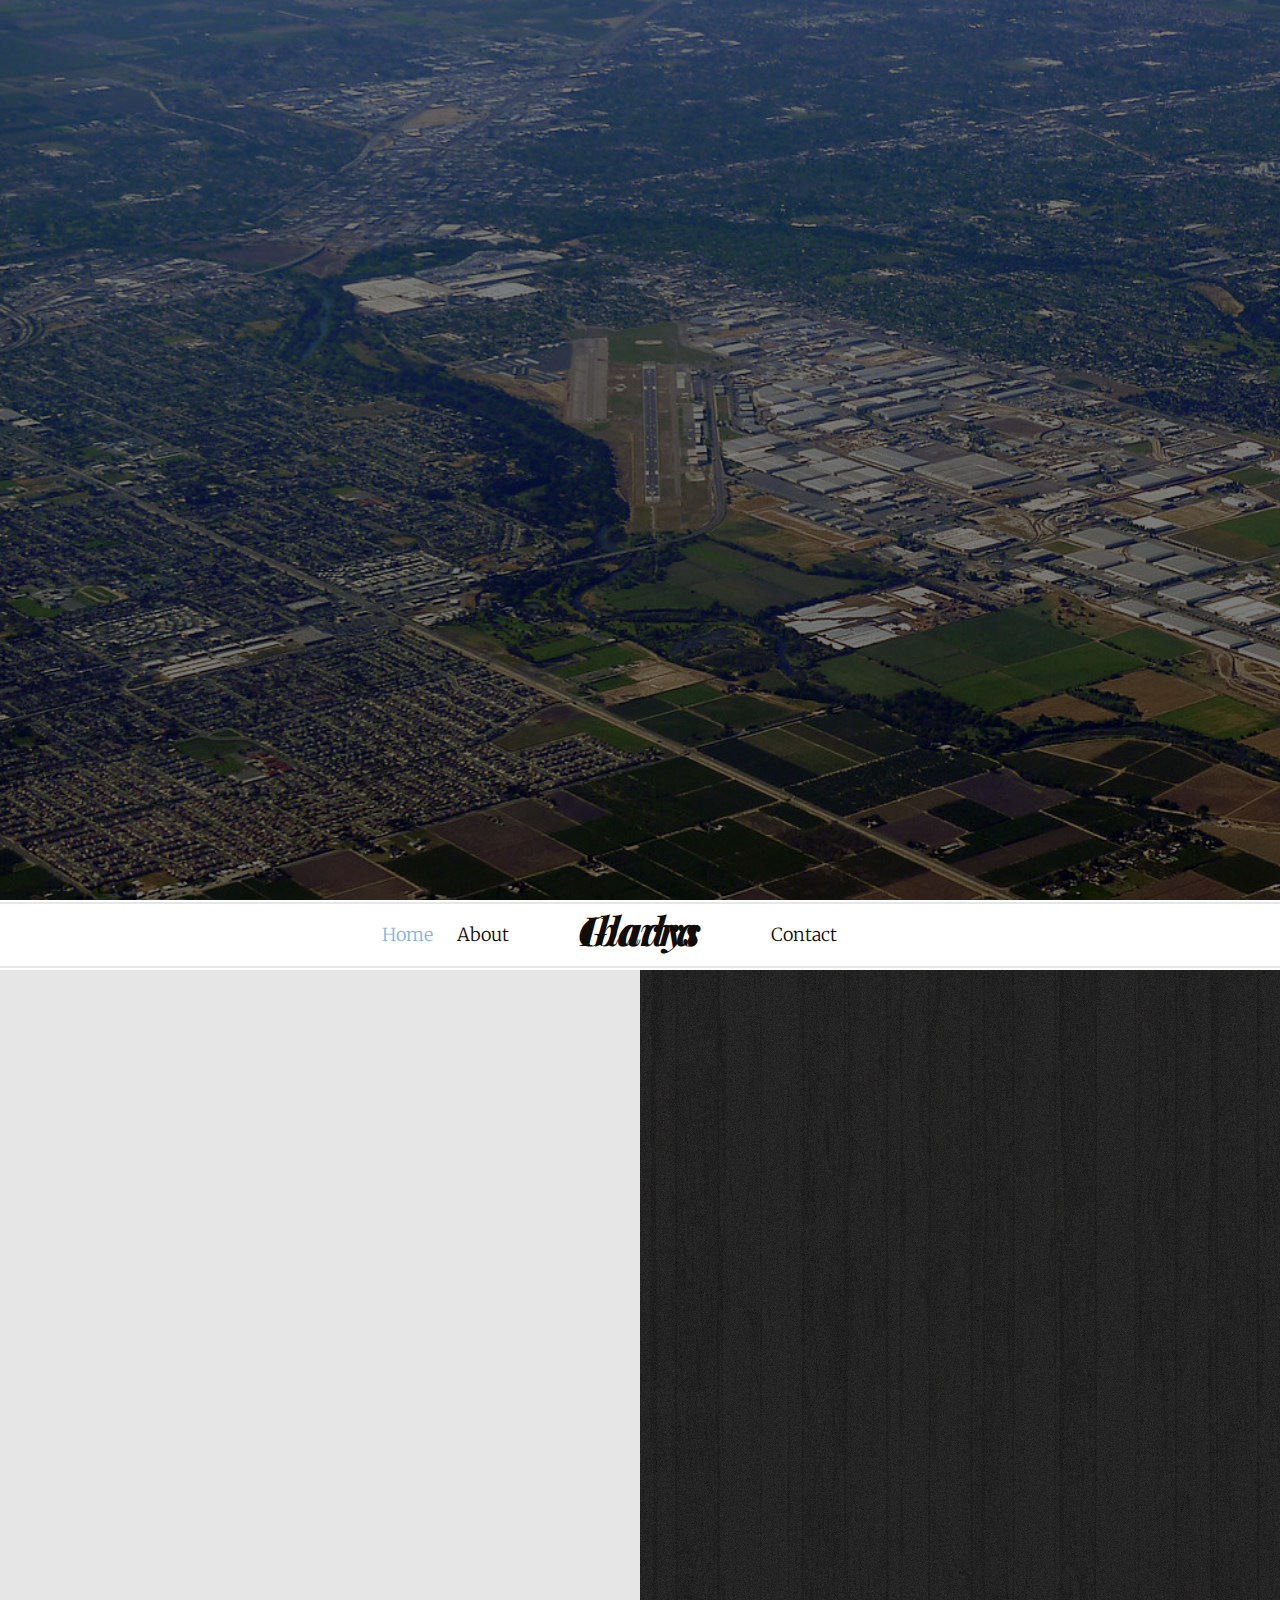
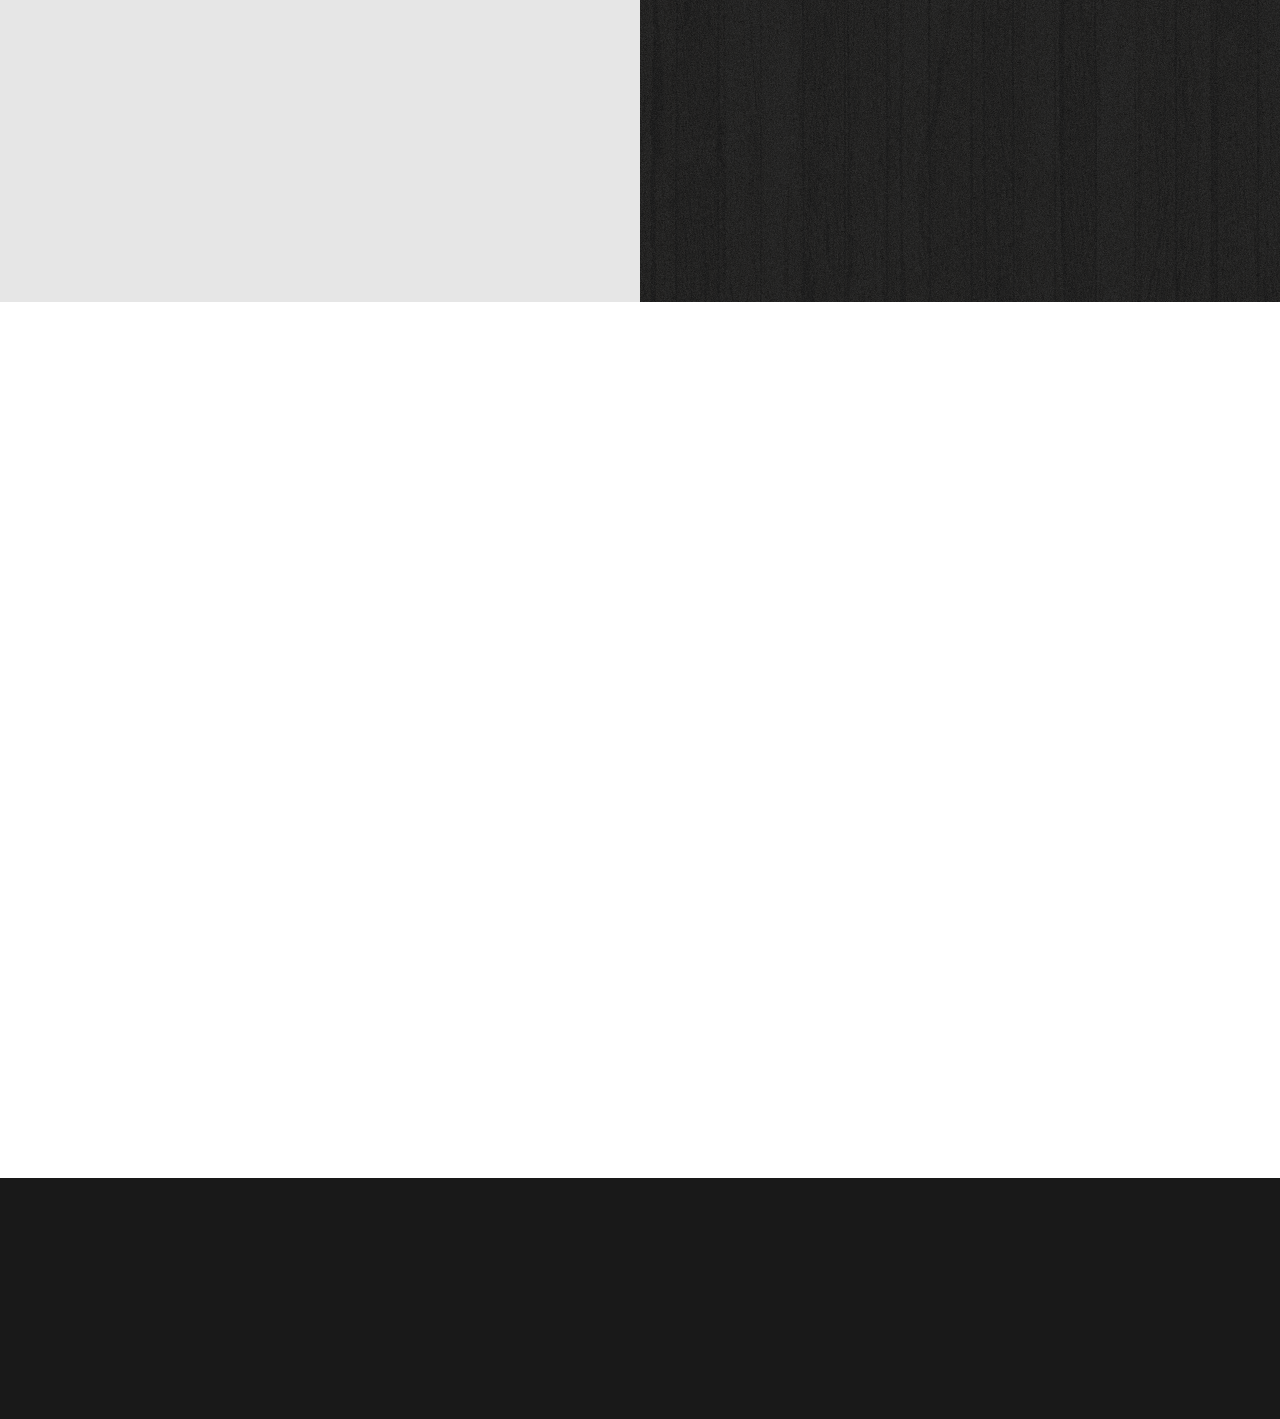
<file: index.html>
<!DOCTYPE html>
<!--[if lt IE 7]>      <html class="no-js lt-ie9 lt-ie8 lt-ie7"> <![endif]-->
<!--[if IE 7]>         <html class="no-js lt-ie9 lt-ie8"> <![endif]-->
<!--[if IE 8]>         <html class="no-js lt-ie9"> <![endif]-->
<!--[if gt IE 8]><!--> <html class="no-js"> <!--<![endif]-->
	<head>
	<meta charset="utf-8">
	<meta http-equiv="X-UA-Compatible" content="IE=edge">
	<title>Gladys Ibarra &mdash; Real Estate Agent </title>
	<meta name="viewport" content="width=device-width, initial-scale=1">
	<meta name="description" content="Free HTML5 Template by FREEHTML5.CO" />
	<meta name="keywords" content="Gladys Ibarra Real Estate Agent Modesto California" />
	<meta name="author" content="FREEHTML5.CO" />

  <!-- 
	//////////////////////////////////////////////////////

	FREE HTML5 TEMPLATE 
	DESIGNED & DEVELOPED by FREEHTML5.CO
		
	Website: 		http://freehtml5.co/
	Email: 			info@freehtml5.co
	Twitter: 		http://twitter.com/fh5co
	Facebook: 		https://www.facebook.com/fh5co

	//////////////////////////////////////////////////////
	 -->

  	<!-- Facebook and Twitter integration -->
	<meta property="og:title" content=""/>
	<meta property="og:image" content=""/>
	<meta property="og:url" content=""/>
	<meta property="og:site_name" content=""/>
	<meta property="og:description" content=""/>
	<meta name="twitter:title" content="" />
	<meta name="twitter:image" content="" />
	<meta name="twitter:url" content="" />
	<meta name="twitter:card" content="" />

	<!-- Place favicon.ico and apple-touch-icon.png in the root directory -->
	<!-- <link rel="shortcut icon" href="favicon.ico"> -->
	<link href="[data-uri]" rel="icon" type="image/x-icon">

	<link href='https://fonts.googleapis.com/css?family=Playfair+Display:400,700,400italic,700italic|Merriweather:300,400italic,300italic,400,700italic' rel='stylesheet' type='text/css'>
	
	<!-- Animate.css -->
	<link rel="stylesheet" href="css/animate.css">
	<!-- Icomoon Icon Fonts-->
	<link rel="stylesheet" href="css/icomoon.css">
	<!-- Simple Line Icons -->
	<link rel="stylesheet" href="css/simple-line-icons.css">
	<!-- Datetimepicker -->
	<link rel="stylesheet" href="css/bootstrap-datetimepicker.min.css">
	<!-- Flexslider -->
	<link rel="stylesheet" href="css/flexslider.css">
	<!-- Bootstrap  -->
	<link rel="stylesheet" href="css/bootstrap.css">

	<link rel="stylesheet" href="css/style.css">


	<!-- Modernizr JS -->
	<script src="js/modernizr-2.6.2.min.js"></script>
	<!-- FOR IE9 below -->
	<!--[if lt IE 9]>
	<script src="js/respond.min.js"></script>
	<![endif]-->

	</head>
	<body>

	<div id="fh5co-container">
		<div id="fh5co-home" class="js-fullheight" data-section="home">

			<div class="flexslider">
				
				<div class="fh5co-overlay"></div>
				<div class="fh5co-text">
					<div class="container">
						<div class="row">
							<h1 class="to-animate">Gladys Ibarra</h1>
							<h2 class="to-animate">Realtor at <a href="https://www.pmz.com/agents/default.asp?a=SIBARRAG" target="_blank">PMZ Real Estate</a></h2>
						</div>
					</div>
				</div>
			  	<ul class="slides">
			   	<li style="background-image: url(images/Home-BG.jpg);" data-stellar-background-ratio="0.5"></li>
			   	<li style="background-image: url(images/Home-BG.jpg);" data-stellar-background-ratio="0.5"></li>
			   	<li style="background-image: url(images/Home-BG.jpg);" data-stellar-background-ratio="0.5"></li>
			  	</ul>

			</div>
			
		</div>
		
		<div class="js-sticky">
			<div class="fh5co-main-nav">
				<div class="container-fluid">
					<div class="fh5co-menu-1">
						<a href="#" data-nav-section="home">Home</a>
						<a href="#" data-nav-section="about">About</a>
						<!-- <a href="#" data-nav-section="features">Features</a> -->
					</div>
					<div class="fh5co-logo">
						<a href="index.html">Gladys Ibarra</a>
					</div>
					<div class="fh5co-menu-2">
					<!-- 	<a href="#" data-nav-section="menu">Menu</a>
						<a href="#" data-nav-section="events">Events</a> -->
						<a href="#" data-nav-section="reservation">Contact</a>
					</div>
				</div>
				
			</div>
		</div>

		<div id="fh5co-about" data-section="about">
			<div class="fh5co-2col fh5co-bg to-animate-2" style="background-image: url(images/res_img_1.jpg)"></div>
			<div class="fh5co-2col fh5co-text">
				<h2 class="heading to-animate">About Me</h2>
				<p class="to-animate"><span class="firstcharacter">I</span> have been living here in the Central Valley for over a decade. I carry with me great knowledge of the needs of our Central Valley people. Being a wife and a mother of four, I understand the need of my clients to find a great home so they as well can raise their families. I carry with me over 20 years of experience in taking care of my clients needs. I recently acquired my GRI and e-PRO designations.  I am Bi-lingual and enjoy working with people of all cultures.</p>
				<p class="to-animate">Next time you, a family member or friend are thinking of buying or selling Real Estate or simply have a question, please do not hesitate to give me a call or e-mail me.  I look forward in having the opportunity of being your Realtor® in your next and future Real Estate transactions.</p>
				<p class="text-center to-animate"><a href="#" class="btn btn-primary btn-outline">Get in touch</a></p>
			</div>
		</div>

<!-- 		<div id="fh5co-sayings">
			<div class="container">
				<div class="row to-animate">

					<div class="flexslider">
						<ul class="slides">
							
							<li>
								<blockquote>
									<p>&ldquo;Cooking is an art, but all art requires knowing something about the techniques and materials&rdquo;</p>
									<p class="quote-author">&mdash; Nathan Myhrvold</p>
								</blockquote>
							</li>
							<li>
								<blockquote>
									<p>&ldquo;Give a man food, and he can eat for a day. Give a man a job, and he can only eat for 30 minutes on break.&rdquo;</p>
									<p class="quote-author">&mdash; Lev L. Spiro</p>
								</blockquote>
							</li>
							<li>
								<blockquote>
									<p>&ldquo;Find something you’re passionate about and keep tremendously interested in it.&rdquo;</p>
									<p class="quote-author">&mdash; Julia Child</p>
								</blockquote>
							</li>
							<li>
								<blockquote>
									<p>&ldquo;Never work before breakfast; if you have to work before breakfast, eat your breakfast first.&rdquo;</p>
									<p class="quote-author">&mdash; Josh Billings</p>
								</blockquote>
							</li>
							
							
						</ul>
					</div>

				</div>
			</div>
		</div> -->

<!-- 		<div id="fh5co-featured" data-section="features">
			<div class="container">
				<div class="row text-center fh5co-heading row-padded">
					<div class="col-md-8 col-md-offset-2">
						<h2 class="heading to-animate">Featured Dishes</h2>
						<p class="sub-heading to-animate">Far far away, behind the word mountains, far from the countries Vokalia and Consonantia, there live the blind texts.</p>
					</div>
				</div>
				<div class="row">
					<div class="fh5co-grid">
						<div class="fh5co-v-half to-animate-2">
							<div class="fh5co-v-col-2 fh5co-bg-img" style="background-image: url(images/res_img_1.jpg)"></div>
							<div class="fh5co-v-col-2 fh5co-text fh5co-special-1 arrow-left">
								<h2>Fresh Mushrooms</h2>
								<span class="pricing">$7.50</span>
								<p>Far far away, behind the word mountains, far from the countries Vokalia and Consonantia, there live the blind texts.</p>
							</div>
						</div>
						<div class="fh5co-v-half">
							<div class="fh5co-h-row-2 to-animate-2">
								<div class="fh5co-v-col-2 fh5co-bg-img" style="background-image: url(images/res_img_2.jpg)"></div>
								<div class="fh5co-v-col-2 fh5co-text arrow-left">
									<h2>Grilled Chiken Salad</h2>
									<span class="pricing">$12.00</span>
									<p>Far far away, behind the word mountains.</p>
								</div>
							</div>
							<div class="fh5co-h-row-2 fh5co-reversed to-animate-2">
								<div class="fh5co-v-col-2 fh5co-bg-img" style="background-image: url(images/res_img_8.jpg)"></div>
								<div class="fh5co-v-col-2 fh5co-text arrow-right">
									<h2>Cheese and Garlic Toast</h2>
									<span class="pricing">$4.50</span>
									<p>Far far away, behind the word mountains.</p>
								</div>
							</div>
						</div>

						<div class="fh5co-v-half">
							<div class="fh5co-h-row-2 fh5co-reversed to-animate-2">
								<div class="fh5co-v-col-2 fh5co-bg-img" style="background-image: url(images/res_img_7.jpg)"></div>
								<div class="fh5co-v-col-2 fh5co-text arrow-right">
									<h2>Organic Egg</h2>
									<span class="pricing">$4.99</span>
									<p>Far far away, behind the word mountains.</p>
								</div>
							</div>
							<div class="fh5co-h-row-2 to-animate-2">
								<div class="fh5co-v-col-2 fh5co-bg-img" style="background-image: url(images/res_img_6.jpg)"></div>
								<div class="fh5co-v-col-2 fh5co-text arrow-left">
									<h2>Salad with Crispy Chicken</h2>
									<span class="pricing">$8.50</span>
									<p>Far far away, behind the word mountains.</p>
								</div>
							</div>
						</div>
						<div class="fh5co-v-half to-animate-2">
							<div class="fh5co-v-col-2 fh5co-bg-img" style="background-image: url(images/res_img_3.jpg)"></div>
							<div class="fh5co-v-col-2 fh5co-text fh5co-special-1 arrow-left">
								<h2>Tomato Soup with Chicken</h2>
								<span class="pricing">$12.99</span>
								<p>Far far away, behind the word mountains, far from the countries Vokalia and Consonantia, there live the blind texts.</p>
							</div>
						</div>

					</div>
				</div>

			</div>
		</div>

		<div id="fh5co-type" style="background-image: url(images/slide_3.jpg);" data-stellar-background-ratio="0.5">
			<div class="fh5co-overlay"></div>
			<div class="container">
				<div class="row">
					<div class="col-md-3 to-animate">
						<div class="fh5co-type">
							<h3 class="with-icon icon-1">Fruits</h3>
							<p>Far far away, behind the word mountains, far from the countries Vokalia and Consonantia, there live the blind texts.</p>
						</div>
					</div>
					<div class="col-md-3 to-animate">
						<div class="fh5co-type">
							<h3 class="with-icon icon-2">Sea food</h3>
							<p>Far far away, behind the word mountains, far from the countries Vokalia and Consonantia, there live the blind texts.</p>
						</div>
					</div>
					<div class="col-md-3 to-animate">
						<div class="fh5co-type">
							<h3 class="with-icon icon-3">Vegetables</h3>
							<p>Far far away, behind the word mountains, far from the countries Vokalia and Consonantia, there live the blind texts.</p>
						</div>
					</div>
					<div class="col-md-3 to-animate">
						<div class="fh5co-type">
							<h3 class="with-icon icon-4">Meat</h3>
							<p>Far far away, behind the word mountains, far from the countries Vokalia and Consonantia, there live the blind texts.</p>
						</div>
					</div>
				</div>
			</div>
		</div>

		<div id="fh5co-menus" data-section="menu">
			<div class="container">
				<div class="row text-center fh5co-heading row-padded">
					<div class="col-md-8 col-md-offset-2">
						<h2 class="heading to-animate">Food Menu</h2>
						<p class="sub-heading to-animate">Far far away, behind the word mountains, far from the countries Vokalia and Consonantia, there live the blind texts.</p>
					</div>
				</div>
				<div class="row row-padded">
					<div class="col-md-6">
						<div class="fh5co-food-menu to-animate-2">
							<h2 class="fh5co-drinks">Drinks</h2>
							<ul>
								<li>
									<div class="fh5co-food-desc">
										<figure>
											<img src="images/res_img_5.jpg" class="img-responsive" alt="Free HTML5 Templates by FREEHTML5.co">
										</figure>
										<div>
											<h3>Pineapple Juice</h3>
											<p>Far far away, behind the word mountains.</p>
										</div>
									</div>
									<div class="fh5co-food-pricing">
										$17.50
									</div>
								</li>
								<li>
									<div class="fh5co-food-desc">
										<figure>
											<img src="images/res_img_6.jpg" class="img-responsive" alt="Free HTML5 Templates by FREEHTML5.co">
										</figure>
										<div>
											<h3>Green Juice</h3>
											<p>Far far away, behind the word mountains.</p>
										</div>
									</div>
									<div class="fh5co-food-pricing">
										$7.99
									</div>
								</li>
								<li>
									<div class="fh5co-food-desc">
										<figure>
											<img src="images/res_img_7.jpg" class="img-responsive" alt="Free HTML5 Templates by FREEHTML5.co">
										</figure>
										<div>
											<h3>Soft Drinks</h3>
											<p>Far far away, behind the word mountains.</p>
										</div>
									</div>
									<div class="fh5co-food-pricing">
										$12.99
									</div>
								</li>
								<li>
									<div class="fh5co-food-desc">
										<figure>
											<img src="images/res_img_5.jpg" class="img-responsive" alt="Free HTML5 Templates by FREEHTML5.co">
										</figure>
										<div>
											<h3>Carlo Rosee Drinks</h3>
											<p>Far far away, behind the word mountains.</p>
										</div>
									</div>
									<div class="fh5co-food-pricing">
										$12.99
									</div>
								</li>
							</ul>
						</div>
					</div>
					<div class="col-md-6">
						<div class="fh5co-food-menu to-animate-2">
							<h2 class="fh5co-dishes">Steak</h2>
							<ul>
								<li>
									<div class="fh5co-food-desc">
										<figure>
											<img src="images/res_img_3.jpg" class="img-responsive" alt="Free HTML5 Templates by FREEHTML5.co">
										</figure>
										<div>
											<h3>Beef Steak</h3>
											<p>Far far away, behind the word mountains.</p>
										</div>
									</div>
									<div class="fh5co-food-pricing">
										$17.50
									</div>
								</li>
								<li>
									<div class="fh5co-food-desc">
										<figure>
											<img src="images/res_img_4.jpg" class="img-responsive" alt="Free HTML5 Templates by FREEHTML5.co">
										</figure>
										<div>
											<h3>Tomato with Chicken</h3>
											<p>Far far away, behind the word mountains.</p>
										</div>
									</div>
									<div class="fh5co-food-pricing">
										$7.99
									</div>
								</li>
								<li>
									<div class="fh5co-food-desc">
										<figure>
											<img src="images/res_img_2.jpg" class="img-responsive" alt="Free HTML5 Templates by FREEHTML5.co">
										</figure>
										<div>
											<h3>Sausages from Italy</h3>
											<p>Far far away, behind the word mountains.</p>
										</div>
									</div>
									<div class="fh5co-food-pricing">
										$12.99
									</div>
								</li>
								<li>
									<div class="fh5co-food-desc">
										<figure>
											<img src="images/res_img_8.jpg" class="img-responsive" alt="Free HTML5 Templates by FREEHTML5.co">
										</figure>
										<div>
											<h3>Beef Grilled</h3>
											<p>Far far away, behind the word mountains.</p>
										</div>
									</div>
									<div class="fh5co-food-pricing">
										$12.99
									</div>
								</li>
							</ul>
						</div>
					</div>
					<div class="col-md-6">
						<div class="fh5co-food-menu to-animate-2">
							<h2 class="fh5co-drinks">Drinks</h2>
							<ul>
								<li>
									<div class="fh5co-food-desc">
										<figure>
											<img src="images/res_img_5.jpg" class="img-responsive" alt="Free HTML5 Templates by FREEHTML5.co">
										</figure>
										<div>
											<h3>Pineapple Juice</h3>
											<p>Far far away, behind the word mountains.</p>
										</div>
									</div>
									<div class="fh5co-food-pricing">
										$17.50
									</div>
								</li>
								<li>
									<div class="fh5co-food-desc">
										<figure>
											<img src="images/res_img_6.jpg" class="img-responsive" alt="Free HTML5 Templates by FREEHTML5.co">
										</figure>
										<div>
											<h3>Green Juice</h3>
											<p>Far far away, behind the word mountains.</p>
										</div>
									</div>
									<div class="fh5co-food-pricing">
										$7.99
									</div>
								</li>
								<li>
									<div class="fh5co-food-desc">
										<figure>
											<img src="images/res_img_7.jpg" class="img-responsive" alt="Free HTML5 Templates by FREEHTML5.co">
										</figure>
										<div>
											<h3>Soft Drinks</h3>
											<p>Far far away, behind the word mountains.</p>
										</div>
									</div>
									<div class="fh5co-food-pricing">
										$12.99
									</div>
								</li>
								<li>
									<div class="fh5co-food-desc">
										<figure>
											<img src="images/res_img_5.jpg" class="img-responsive" alt="Free HTML5 Templates by FREEHTML5.co">
										</figure>
										<div>
											<h3>Carlo Rosee Drinks</h3>
											<p>Far far away, behind the word mountains.</p>
										</div>
									</div>
									<div class="fh5co-food-pricing">
										$12.99
									</div>
								</li>
							</ul>
						</div>
					</div>
					<div class="col-md-6">
						<div class="fh5co-food-menu to-animate-2">
							<h2 class="fh5co-dishes">Steak</h2>
							<ul>
								<li>
									<div class="fh5co-food-desc">
										<figure>
											<img src="images/res_img_3.jpg" class="img-responsive" alt="Free HTML5 Templates by FREEHTML5.co">
										</figure>
										<div>
											<h3>Beef Steak</h3>
											<p>Far far away, behind the word mountains.</p>
										</div>
									</div>
									<div class="fh5co-food-pricing">
										$17.50
									</div>
								</li>
								<li>
									<div class="fh5co-food-desc">
										<figure>
											<img src="images/res_img_4.jpg" class="img-responsive" alt="Free HTML5 Templates by FREEHTML5.co">
										</figure>
										<div>
											<h3>Tomato with Chicken</h3>
											<p>Far far away, behind the word mountains.</p>
										</div>
									</div>
									<div class="fh5co-food-pricing">
										$7.99
									</div>
								</li>
								<li>
									<div class="fh5co-food-desc">
										<figure>
											<img src="images/res_img_2.jpg" class="img-responsive" alt="Free HTML5 Templates by FREEHTML5.co">
										</figure>
										<div>
											<h3>Sausages from Italy</h3>
											<p>Far far away, behind the word mountains.</p>
										</div>
									</div>
									<div class="fh5co-food-pricing">
										$12.99
									</div>
								</li>
								<li>
									<div class="fh5co-food-desc">
										<figure>
											<img src="images/res_img_8.jpg" class="img-responsive" alt="Free HTML5 Templates by FREEHTML5.co">
										</figure>
										<div>
											<h3>Beef Grilled</h3>
											<p>Far far away, behind the word mountains.</p>
										</div>
									</div>
									<div class="fh5co-food-pricing">
										$12.99
									</div>
								</li>
							</ul>
						</div>
					</div>
				</div>
				<div class="row">
					<div class="col-md-4 col-md-offset-4 text-center to-animate-2">
						<p><a href="#" class="btn btn-primary btn-outline">More Food Menu</a></p>
					</div>
				</div>
			</div>
		</div>

		<div id="fh5co-events" data-section="events" style="background-image: url(images/slide_2.jpg);" data-stellar-background-ratio="0.5">
			<div class="fh5co-overlay"></div>
			<div class="container">
				<div class="row text-center fh5co-heading row-padded">
					<div class="col-md-8 col-md-offset-2 to-animate">
						<h2 class="heading">Upcoming Events</h2>
						<p class="sub-heading">Far far away, behind the word mountains, far from the countries Vokalia and Consonantia, there live the blind texts.</p>
					</div>
				</div>
				<div class="row">
					<div class="col-md-4">
						<div class="fh5co-event to-animate-2">
							<h3>Kitchen Workshops</h3>
							<span class="fh5co-event-meta">March 19th, 2016</span>
							<p>Far far away, behind the word mountains, far from the countries Vokalia and Consonantia, there live the blind texts.</p>
							<p><a href="#" class="btn btn-primary btn-outline">Read More</a></p>
						</div>
					</div>
					<div class="col-md-4">
						<div class="fh5co-event to-animate-2">
							<h3>Music Concerts</h3>
							<span class="fh5co-event-meta">March 19th, 2016</span>
							<p>Far far away, behind the word mountains, far from the countries Vokalia and Consonantia, there live the blind texts.</p>
							<p><a href="#" class="btn btn-primary btn-outline">Read More</a></p>
						</div>
					</div>
					<div class="col-md-4">
						<div class="fh5co-event to-animate-2">
							<h3>Free to Eat Party</h3>
							<span class="fh5co-event-meta">March 19th, 2016</span>
							<p>Far far away, behind the word mountains, far from the countries Vokalia and Consonantia, there live the blind texts.</p>
							<p><a href="#" class="btn btn-primary btn-outline">Read More</a></p>
						</div>
					</div>
				</div>
			</div>
		</div> -->

		<div id="fh5co-contact" data-section="reservation">
			<div class="container">
				<div class="row text-center fh5co-heading row-padded">
					<div class="col-md-8 col-md-offset-2">
						<h2 class="heading to-animate">Contact Me</h2>
						<p class="sub-heading to-animate">If  you, a family member or friend are thinking of buying or selling Real Estate or simply have a question, please do not hesitate to give me a call or e-mail me.</p>
					</div>
				</div>
				<div class="row">
					<div class="col-md-6 to-animate-2">
						<h3>Contact Info</h3>
						<ul class="fh5co-contact-info">
							<li class="fh5co-contact-address ">
								<i class="icon-home"></i>
								Modesto, CA
							</li>
							<li><i class="icon-phone"></i> 209.872.6596 </li>
							<li><i class="icon-envelope"></i>gibarra@pmz.com</li>
							<li><i class="icon-globe"></i> <a href="https://www.pmz.com/agents/default.asp?a=SIBARRAG" target="_blank">PMZ profile</a></li>
						</ul>
					</div>
<!-- 					<div class="col-md-6 to-animate-2">
						<h3>Message Me</h3>
						<div class="form-group ">
							<label for="name" class="sr-only">Name</label>
							<input id="name" class="form-control" placeholder="Name" type="text">
						</div>
						<div class="form-group ">
							<label for="email" class="sr-only">Email</label>
							<input id="email" class="form-control" placeholder="Email" type="email">
						</div>
						<div class="form-group">
							<label for="occation" class="sr-only">Occation</label>
							<select class="form-control" id="occation">
								<option>Select an Occation</option>
							  <option>Wedding Ceremony</option>
							  <option>Birthday</option>
							  <option>Others</option>
							</select>
						</div>
						<div class="form-group ">
							<label for="date" class="sr-only">Date</label>
							<input id="date" class="form-control" placeholder="Date &amp; Time" type="text">
						</div>


							
						<div class="form-group ">
							<label for="message" class="sr-only">Message</label>
							<textarea name="" id="message" cols="30" rows="5" class="form-control" placeholder="Message"></textarea>
						</div>
						<div class="form-group ">
							<input class="btn btn-primary" value="Send Message" type="submit">
						</div>
						</div> -->
				</div>
			</div>
		</div>

		
	</div>

	<div id="fh5co-footer">
		<div class="container">
<!-- 			<div class="row row-padded">
				<div class="col-md-12 text-center">
					<p class="to-animate">&copy; 2016 Foodee Free HTML5 Template. <br> Designed by <a href="http://freehtml5.co/" target="_blank">FREEHTML5.co</a> Demo Images: <a href="http://pexels.com/" target="_blank">Pexels</a> <br> Tasty Icons Free <a href="http://handdrawngoods.com/store/tasty-icons-free-food-icons/" target="_blank">handdrawngoods</a>
					</p>
					<p class="text-center to-animate"><a href="#" class="js-gotop">Go To Top</a></p>
				</div> -->
			</div>
			<div class="row">
				<div class="col-md-12 text-center">
					<ul class="fh5co-social">
						<!-- <li class="to-animate-2"><a href="#"><i class="icon-facebook"></i></a></li> -->
						<li class="to-animate-2"><a href="https://www.linkedin.com/in/gladys-ibarra-58170a39/"><i class="icon-linkedin-square"></i></a></li>
						<!-- <li class="to-animate-2"><a href="#"><i class="icon-instagram"></i></a></li> -->
					</ul>
				</div>
			</div>
		</div>
	</div>


	
	
	
	
	<!-- jQuery -->
	<script src="js/jquery.min.js"></script>
	<!-- jQuery Easing -->
	<script src="js/jquery.easing.1.3.js"></script>
	<!-- Bootstrap -->
	<script src="js/bootstrap.min.js"></script>
	<!-- Bootstrap DateTimePicker -->
	<script src="js/moment.js"></script>
	<script src="js/bootstrap-datetimepicker.min.js"></script>
	<!-- Waypoints -->
	<script src="js/jquery.waypoints.min.js"></script>
	<!-- Stellar Parallax -->
	<script src="js/jquery.stellar.min.js"></script>

	<!-- Flexslider -->
	<script src="js/jquery.flexslider-min.js"></script>
	<script>
		$(function () {
	       $('#date').datetimepicker();
	   });
	</script>
	<!-- Main JS -->
	<script src="js/main.js"></script>

	</body>
</html>
</file>
<file: css/icomoon.css>
@font-face {
	font-family: 'icomoon';
	src:url('../fonts/icomoon/icomoon.eot?qtatmt');
	src:url('../fonts/icomoon/icomoon.eot?qtatmt#iefix') format('embedded-opentype'),
		url('../fonts/icomoon/icomoon.ttf?qtatmt') format('truetype'),
		url('../fonts/icomoon/icomoon.woff?qtatmt') format('woff'),
		url('../fonts/icomoon/icomoon.svg?qtatmt#icomoon') format('svg');
	font-weight: normal;
	font-style: normal;
}

[class^="icon-"], [class*=" icon-"] {
	font-family: 'icomoon';
	speak: none;
	font-style: normal;
	font-weight: normal;
	font-variant: normal;
	text-transform: none;
	line-height: 1;

	/* Better Font Rendering =========== */
	-webkit-font-smoothing: antialiased;
	-moz-osx-font-smoothing: grayscale;
}

.icon-glass:before {
	content: "\f000";
}
.icon-music:before {
	content: "\f001";
}
.icon-search2:before {
	content: "\f002";
}
.icon-envelope-o:before {
	content: "\f003";
}
.icon-heart:before {
	content: "\f004";
}
.icon-star:before {
	content: "\f005";
}
.icon-star-o:before {
	content: "\f006";
}
.icon-user:before {
	content: "\f007";
}
.icon-film:before {
	content: "\f008";
}
.icon-th-large:before {
	content: "\f009";
}
.icon-th:before {
	content: "\f00a";
}
.icon-th-list:before {
	content: "\f00b";
}
.icon-check:before {
	content: "\f00c";
}
.icon-close:before {
	content: "\f00d";
}
.icon-remove:before {
	content: "\f00d";
}
.icon-times:before {
	content: "\f00d";
}
.icon-search-plus:before {
	content: "\f00e";
}
.icon-search-minus:before {
	content: "\f010";
}
.icon-power-off:before {
	content: "\f011";
}
.icon-signal:before {
	content: "\f012";
}
.icon-cog:before {
	content: "\f013";
}
.icon-gear:before {
	content: "\f013";
}
.icon-trash-o:before {
	content: "\f014";
}
.icon-home:before {
	content: "\f015";
}
.icon-file-o:before {
	content: "\f016";
}
.icon-clock-o:before {
	content: "\f017";
}
.icon-road:before {
	content: "\f018";
}
.icon-download:before {
	content: "\f019";
}
.icon-arrow-circle-o-down:before {
	content: "\f01a";
}
.icon-arrow-circle-o-up:before {
	content: "\f01b";
}
.icon-inbox:before {
	content: "\f01c";
}
.icon-play-circle-o:before {
	content: "\f01d";
}
.icon-repeat2:before {
	content: "\f01e";
}
.icon-rotate-right:before {
	content: "\f01e";
}
.icon-refresh:before {
	content: "\f021";
}
.icon-list-alt:before {
	content: "\f022";
}
.icon-lock:before {
	content: "\f023";
}
.icon-flag:before {
	content: "\f024";
}
.icon-headphones:before {
	content: "\f025";
}
.icon-volume-off:before {
	content: "\f026";
}
.icon-volume-down:before {
	content: "\f027";
}
.icon-volume-up:before {
	content: "\f028";
}
.icon-qrcode:before {
	content: "\f029";
}
.icon-barcode:before {
	content: "\f02a";
}
.icon-tag:before {
	content: "\f02b";
}
.icon-tags:before {
	content: "\f02c";
}
.icon-book:before {
	content: "\f02d";
}
.icon-bookmark:before {
	content: "\f02e";
}
.icon-print:before {
	content: "\f02f";
}
.icon-camera:before {
	content: "\f030";
}
.icon-font:before {
	content: "\f031";
}
.icon-bold:before {
	content: "\f032";
}
.icon-italic:before {
	content: "\f033";
}
.icon-text-height:before {
	content: "\f034";
}
.icon-text-width:before {
	content: "\f035";
}
.icon-align-left:before {
	content: "\f036";
}
.icon-align-center2:before {
	content: "\f037";
}
.icon-align-right:before {
	content: "\f038";
}
.icon-align-justify2:before {
	content: "\f039";
}
.icon-list:before {
	content: "\f03a";
}
.icon-dedent:before {
	content: "\f03b";
}
.icon-outdent:before {
	content: "\f03b";
}
.icon-indent:before {
	content: "\f03c";
}
.icon-video-camera:before {
	content: "\f03d";
}
.icon-image:before {
	content: "\f03e";
}
.icon-photo:before {
	content: "\f03e";
}
.icon-picture-o:before {
	content: "\f03e";
}
.icon-pencil:before {
	content: "\f040";
}
.icon-map-marker:before {
	content: "\f041";
}
.icon-adjust:before {
	content: "\f042";
}
.icon-tint:before {
	content: "\f043";
}
.icon-edit:before {
	content: "\f044";
}
.icon-pencil-square-o:before {
	content: "\f044";
}
.icon-share-square-o:before {
	content: "\f045";
}
.icon-check-square-o:before {
	content: "\f046";
}
.icon-arrows:before {
	content: "\f047";
}
.icon-step-backward:before {
	content: "\f048";
}
.icon-fast-backward:before {
	content: "\f049";
}
.icon-backward:before {
	content: "\f04a";
}
.icon-play2:before {
	content: "\f04b";
}
.icon-pause2:before {
	content: "\f04c";
}
.icon-stop2:before {
	content: "\f04d";
}
.icon-forward:before {
	content: "\f04e";
}
.icon-fast-forward2:before {
	content: "\f050";
}
.icon-step-forward:before {
	content: "\f051";
}
.icon-eject:before {
	content: "\f052";
}
.icon-chevron-left:before {
	content: "\f053";
}
.icon-chevron-right:before {
	content: "\f054";
}
.icon-plus-circle:before {
	content: "\f055";
}
.icon-minus-circle:before {
	content: "\f056";
}
.icon-times-circle:before {
	content: "\f057";
}
.icon-check-circle:before {
	content: "\f058";
}
.icon-question-circle:before {
	content: "\f059";
}
.icon-info-circle:before {
	content: "\f05a";
}
.icon-crosshairs:before {
	content: "\f05b";
}
.icon-times-circle-o:before {
	content: "\f05c";
}
.icon-check-circle-o:before {
	content: "\f05d";
}
.icon-ban2:before {
	content: "\f05e";
}
.icon-arrow-left:before {
	content: "\f060";
}
.icon-arrow-right:before {
	content: "\f061";
}
.icon-arrow-up:before {
	content: "\f062";
}
.icon-arrow-down:before {
	content: "\f063";
}
.icon-mail-forward:before {
	content: "\f064";
}
.icon-share:before {
	content: "\f064";
}
.icon-expand2:before {
	content: "\f065";
}
.icon-compress:before {
	content: "\f066";
}
.icon-plus:before {
	content: "\f067";
}
.icon-minus:before {
	content: "\f068";
}
.icon-asterisk:before {
	content: "\f069";
}
.icon-exclamation-circle:before {
	content: "\f06a";
}
.icon-gift:before {
	content: "\f06b";
}
.icon-leaf:before {
	content: "\f06c";
}
.icon-fire:before {
	content: "\f06d";
}
.icon-eye:before {
	content: "\f06e";
}
.icon-eye-slash:before {
	content: "\f070";
}
.icon-exclamation-triangle:before {
	content: "\f071";
}
.icon-warning:before {
	content: "\f071";
}
.icon-plane:before {
	content: "\f072";
}
.icon-calendar:before {
	content: "\f073";
}
.icon-random:before {
	content: "\f074";
}
.icon-comment:before {
	content: "\f075";
}
.icon-magnet:before {
	content: "\f076";
}
.icon-chevron-up:before {
	content: "\f077";
}
.icon-chevron-down:before {
	content: "\f078";
}
.icon-retweet:before {
	content: "\f079";
}
.icon-shopping-cart:before {
	content: "\f07a";
}
.icon-folder:before {
	content: "\f07b";
}
.icon-folder-open:before {
	content: "\f07c";
}
.icon-arrows-v:before {
	content: "\f07d";
}
.icon-arrows-h:before {
	content: "\f07e";
}
.icon-bar-chart:before {
	content: "\f080";
}
.icon-bar-chart-o:before {
	content: "\f080";
}
.icon-twitter-square:before {
	content: "\f081";
}
.icon-facebook-square:before {
	content: "\f082";
}
.icon-camera-retro:before {
	content: "\f083";
}
.icon-key:before {
	content: "\f084";
}
.icon-cogs:before {
	content: "\f085";
}
.icon-gears:before {
	content: "\f085";
}
.icon-comments:before {
	content: "\f086";
}
.icon-thumbs-o-up:before {
	content: "\f087";
}
.icon-thumbs-o-down:before {
	content: "\f088";
}
.icon-star-half:before {
	content: "\f089";
}
.icon-heart-o:before {
	content: "\f08a";
}
.icon-sign-out:before {
	content: "\f08b";
}
.icon-linkedin-square:before {
	content: "\f08c";
}
.icon-thumb-tack:before {
	content: "\f08d";
}
.icon-external-link:before {
	content: "\f08e";
}
.icon-sign-in:before {
	content: "\f090";
}
.icon-trophy:before {
	content: "\f091";
}
.icon-github-square:before {
	content: "\f092";
}
.icon-upload:before {
	content: "\f093";
}
.icon-lemon-o:before {
	content: "\f094";
}
.icon-phone:before {
	content: "\f095";
}
.icon-square-o:before {
	content: "\f096";
}
.icon-bookmark-o:before {
	content: "\f097";
}
.icon-phone-square:before {
	content: "\f098";
}
.icon-twitter:before {
	content: "\f099";
}
.icon-facebook:before {
	content: "\f09a";
}
.icon-facebook-f:before {
	content: "\f09a";
}
.icon-github:before {
	content: "\f09b";
}
.icon-unlock2:before {
	content: "\f09c";
}
.icon-credit-card:before {
	content: "\f09d";
}
.icon-feed:before {
	content: "\f09e";
}
.icon-rss:before {
	content: "\f09e";
}
.icon-hdd-o:before {
	content: "\f0a0";
}
.icon-bullhorn:before {
	content: "\f0a1";
}
.icon-bell-o:before {
	content: "\f0a2";
}
.icon-certificate:before {
	content: "\f0a3";
}
.icon-hand-o-right:before {
	content: "\f0a4";
}
.icon-hand-o-left:before {
	content: "\f0a5";
}
.icon-hand-o-up:before {
	content: "\f0a6";
}
.icon-hand-o-down:before {
	content: "\f0a7";
}
.icon-arrow-circle-left:before {
	content: "\f0a8";
}
.icon-arrow-circle-right:before {
	content: "\f0a9";
}
.icon-arrow-circle-up:before {
	content: "\f0aa";
}
.icon-arrow-circle-down:before {
	content: "\f0ab";
}
.icon-globe:before {
	content: "\f0ac";
}
.icon-wrench:before {
	content: "\f0ad";
}
.icon-tasks:before {
	content: "\f0ae";
}
.icon-filter:before {
	content: "\f0b0";
}
.icon-briefcase:before {
	content: "\f0b1";
}
.icon-arrows-alt:before {
	content: "\f0b2";
}
.icon-group:before {
	content: "\f0c0";
}
.icon-users:before {
	content: "\f0c0";
}
.icon-chain:before {
	content: "\f0c1";
}
.icon-link:before {
	content: "\f0c1";
}
.icon-cloud:before {
	content: "\f0c2";
}
.icon-flask:before {
	content: "\f0c3";
}
.icon-cut:before {
	content: "\f0c4";
}
.icon-scissors:before {
	content: "\f0c4";
}
.icon-copy:before {
	content: "\f0c5";
}
.icon-files-o:before {
	content: "\f0c5";
}
.icon-paperclip:before {
	content: "\f0c6";
}
.icon-floppy-o:before {
	content: "\f0c7";
}
.icon-save:before {
	content: "\f0c7";
}
.icon-square:before {
	content: "\f0c8";
}
.icon-bars:before {
	content: "\f0c9";
}
.icon-navicon:before {
	content: "\f0c9";
}
.icon-reorder:before {
	content: "\f0c9";
}
.icon-list-ul:before {
	content: "\f0ca";
}
.icon-list-ol:before {
	content: "\f0cb";
}
.icon-strikethrough:before {
	content: "\f0cc";
}
.icon-underline:before {
	content: "\f0cd";
}
.icon-table:before {
	content: "\f0ce";
}
.icon-magic:before {
	content: "\f0d0";
}
.icon-truck:before {
	content: "\f0d1";
}
.icon-pinterest:before {
	content: "\f0d2";
}
.icon-pinterest-square:before {
	content: "\f0d3";
}
.icon-google-plus-square:before {
	content: "\f0d4";
}
.icon-google-plus:before {
	content: "\f0d5";
}
.icon-money:before {
	content: "\f0d6";
}
.icon-caret-down:before {
	content: "\f0d7";
}
.icon-caret-up:before {
	content: "\f0d8";
}
.icon-caret-left:before {
	content: "\f0d9";
}
.icon-caret-right:before {
	content: "\f0da";
}
.icon-columns2:before {
	content: "\f0db";
}
.icon-sort:before {
	content: "\f0dc";
}
.icon-unsorted:before {
	content: "\f0dc";
}
.icon-sort-desc:before {
	content: "\f0dd";
}
.icon-sort-down:before {
	content: "\f0dd";
}
.icon-sort-asc:before {
	content: "\f0de";
}
.icon-sort-up:before {
	content: "\f0de";
}
.icon-envelope:before {
	content: "\f0e0";
}
.icon-linkedin:before {
	content: "\f0e1";
}
.icon-rotate-left:before {
	content: "\f0e2";
}
.icon-undo:before {
	content: "\f0e2";
}
.icon-gavel:before {
	content: "\f0e3";
}
.icon-legal:before {
	content: "\f0e3";
}
.icon-dashboard:before {
	content: "\f0e4";
}
.icon-tachometer:before {
	content: "\f0e4";
}
.icon-comment-o:before {
	content: "\f0e5";
}
.icon-comments-o:before {
	content: "\f0e6";
}
.icon-bolt:before {
	content: "\f0e7";
}
.icon-flash:before {
	content: "\f0e7";
}
.icon-sitemap:before {
	content: "\f0e8";
}
.icon-umbrella2:before {
	content: "\f0e9";
}
.icon-clipboard:before {
	content: "\f0ea";
}
.icon-paste:before {
	content: "\f0ea";
}
.icon-lightbulb-o:before {
	content: "\f0eb";
}
.icon-exchange:before {
	content: "\f0ec";
}
.icon-cloud-download2:before {
	content: "\f0ed";
}
.icon-cloud-upload2:before {
	content: "\f0ee";
}
.icon-user-md:before {
	content: "\f0f0";
}
.icon-stethoscope:before {
	content: "\f0f1";
}
.icon-suitcase:before {
	content: "\f0f2";
}
.icon-bell:before {
	content: "\f0f3";
}
.icon-coffee:before {
	content: "\f0f4";
}
.icon-cutlery:before {
	content: "\f0f5";
}
.icon-file-text-o:before {
	content: "\f0f6";
}
.icon-building-o:before {
	content: "\f0f7";
}
.icon-hospital-o:before {
	content: "\f0f8";
}
.icon-ambulance:before {
	content: "\f0f9";
}
.icon-medkit:before {
	content: "\f0fa";
}
.icon-fighter-jet:before {
	content: "\f0fb";
}
.icon-beer:before {
	content: "\f0fc";
}
.icon-h-square:before {
	content: "\f0fd";
}
.icon-plus-square:before {
	content: "\f0fe";
}
.icon-angle-double-left:before {
	content: "\f100";
}
.icon-angle-double-right:before {
	content: "\f101";
}
.icon-angle-double-up:before {
	content: "\f102";
}
.icon-angle-double-down:before {
	content: "\f103";
}
.icon-angle-left:before {
	content: "\f104";
}
.icon-angle-right:before {
	content: "\f105";
}
.icon-angle-up:before {
	content: "\f106";
}
.icon-angle-down:before {
	content: "\f107";
}
.icon-desktop:before {
	content: "\f108";
}
.icon-laptop:before {
	content: "\f109";
}
.icon-tablet:before {
	content: "\f10a";
}
.icon-mobile:before {
	content: "\f10b";
}
.icon-mobile-phone:before {
	content: "\f10b";
}
.icon-circle-o:before {
	content: "\f10c";
}
.icon-quote-left:before {
	content: "\f10d";
}
.icon-quote-right:before {
	content: "\f10e";
}
.icon-spinner:before {
	content: "\f110";
}
.icon-circle:before {
	content: "\f111";
}
.icon-mail-reply:before {
	content: "\f112";
}
.icon-reply:before {
	content: "\f112";
}
.icon-github-alt:before {
	content: "\f113";
}
.icon-folder-o:before {
	content: "\f114";
}
.icon-folder-open-o:before {
	content: "\f115";
}
.icon-smile-o:before {
	content: "\f118";
}
.icon-frown-o:before {
	content: "\f119";
}
.icon-meh-o:before {
	content: "\f11a";
}
.icon-gamepad:before {
	content: "\f11b";
}
.icon-keyboard-o:before {
	content: "\f11c";
}
.icon-flag-o:before {
	content: "\f11d";
}
.icon-flag-checkered:before {
	content: "\f11e";
}
.icon-terminal:before {
	content: "\f120";
}
.icon-code:before {
	content: "\f121";
}
.icon-mail-reply-all:before {
	content: "\f122";
}
.icon-reply-all:before {
	content: "\f122";
}
.icon-star-half-empty:before {
	content: "\f123";
}
.icon-star-half-full:before {
	content: "\f123";
}
.icon-star-half-o:before {
	content: "\f123";
}
.icon-location-arrow:before {
	content: "\f124";
}
.icon-crop:before {
	content: "\f125";
}
.icon-code-fork:before {
	content: "\f126";
}
.icon-chain-broken:before {
	content: "\f127";
}
.icon-unlink:before {
	content: "\f127";
}
.icon-question:before {
	content: "\f128";
}
.icon-info:before {
	content: "\f129";
}
.icon-exclamation:before {
	content: "\f12a";
}
.icon-superscript:before {
	content: "\f12b";
}
.icon-subscript:before {
	content: "\f12c";
}
.icon-eraser:before {
	content: "\f12d";
}
.icon-puzzle-piece:before {
	content: "\f12e";
}
.icon-microphone2:before {
	content: "\f130";
}
.icon-microphone-slash:before {
	content: "\f131";
}
.icon-shield:before {
	content: "\f132";
}
.icon-calendar-o:before {
	content: "\f133";
}
.icon-fire-extinguisher:before {
	content: "\f134";
}
.icon-rocket:before {
	content: "\f135";
}
.icon-maxcdn:before {
	content: "\f136";
}
.icon-chevron-circle-left:before {
	content: "\f137";
}
.icon-chevron-circle-right:before {
	content: "\f138";
}
.icon-chevron-circle-up:before {
	content: "\f139";
}
.icon-chevron-circle-down:before {
	content: "\f13a";
}
.icon-html5:before {
	content: "\f13b";
}
.icon-css3:before {
	content: "\f13c";
}
.icon-anchor2:before {
	content: "\f13d";
}
.icon-unlock-alt:before {
	content: "\f13e";
}
.icon-bullseye:before {
	content: "\f140";
}
.icon-ellipsis-h:before {
	content: "\f141";
}
.icon-ellipsis-v:before {
	content: "\f142";
}
.icon-rss-square:before {
	content: "\f143";
}
.icon-play-circle:before {
	content: "\f144";
}
.icon-ticket:before {
	content: "\f145";
}
.icon-minus-square:before {
	content: "\f146";
}
.icon-minus-square-o:before {
	content: "\f147";
}
.icon-level-up:before {
	content: "\f148";
}
.icon-level-down:before {
	content: "\f149";
}
.icon-check-square:before {
	content: "\f14a";
}
.icon-pencil-square:before {
	content: "\f14b";
}
.icon-external-link-square:before {
	content: "\f14c";
}
.icon-share-square:before {
	content: "\f14d";
}
.icon-compass:before {
	content: "\f14e";
}
.icon-caret-square-o-down:before {
	content: "\f150";
}
.icon-toggle-down:before {
	content: "\f150";
}
.icon-caret-square-o-up:before {
	content: "\f151";
}
.icon-toggle-up:before {
	content: "\f151";
}
.icon-caret-square-o-right:before {
	content: "\f152";
}
.icon-toggle-right:before {
	content: "\f152";
}
.icon-eur:before {
	content: "\f153";
}
.icon-euro:before {
	content: "\f153";
}
.icon-gbp:before {
	content: "\f154";
}
.icon-dollar:before {
	content: "\f155";
}
.icon-usd:before {
	content: "\f155";
}
.icon-inr:before {
	content: "\f156";
}
.icon-rupee:before {
	content: "\f156";
}
.icon-cny:before {
	content: "\f157";
}
.icon-jpy:before {
	content: "\f157";
}
.icon-rmb:before {
	content: "\f157";
}
.icon-yen:before {
	content: "\f157";
}
.icon-rouble:before {
	content: "\f158";
}
.icon-rub:before {
	content: "\f158";
}
.icon-ruble:before {
	content: "\f158";
}
.icon-krw:before {
	content: "\f159";
}
.icon-won:before {
	content: "\f159";
}
.icon-bitcoin:before {
	content: "\f15a";
}
.icon-btc:before {
	content: "\f15a";
}
.icon-file2:before {
	content: "\f15b";
}
.icon-file-text:before {
	content: "\f15c";
}
.icon-sort-alpha-asc:before {
	content: "\f15d";
}
.icon-sort-alpha-desc:before {
	content: "\f15e";
}
.icon-sort-amount-asc:before {
	content: "\f160";
}
.icon-sort-amount-desc:before {
	content: "\f161";
}
.icon-sort-numeric-asc:before {
	content: "\f162";
}
.icon-sort-numeric-desc:before {
	content: "\f163";
}
.icon-thumbs-up:before {
	content: "\f164";
}
.icon-thumbs-down:before {
	content: "\f165";
}
.icon-youtube-square:before {
	content: "\f166";
}
.icon-youtube:before {
	content: "\f167";
}
.icon-xing:before {
	content: "\f168";
}
.icon-xing-square:before {
	content: "\f169";
}
.icon-youtube-play:before {
	content: "\f16a";
}
.icon-dropbox:before {
	content: "\f16b";
}
.icon-stack-overflow:before {
	content: "\f16c";
}
.icon-instagram:before {
	content: "\f16d";
}
.icon-flickr:before {
	content: "\f16e";
}
.icon-adn:before {
	content: "\f170";
}
.icon-bitbucket:before {
	content: "\f171";
}
.icon-bitbucket-square:before {
	content: "\f172";
}
.icon-tumblr:before {
	content: "\f173";
}
.icon-tumblr-square:before {
	content: "\f174";
}
.icon-long-arrow-down:before {
	content: "\f175";
}
.icon-long-arrow-up:before {
	content: "\f176";
}
.icon-long-arrow-left:before {
	content: "\f177";
}
.icon-long-arrow-right:before {
	content: "\f178";
}
.icon-apple:before {
	content: "\f179";
}
.icon-windows:before {
	content: "\f17a";
}
.icon-android:before {
	content: "\f17b";
}
.icon-linux:before {
	content: "\f17c";
}
.icon-dribbble:before {
	content: "\f17d";
}
.icon-skype:before {
	content: "\f17e";
}
.icon-foursquare:before {
	content: "\f180";
}
.icon-trello:before {
	content: "\f181";
}
.icon-female:before {
	content: "\f182";
}
.icon-male:before {
	content: "\f183";
}
.icon-gittip:before {
	content: "\f184";
}
.icon-gratipay:before {
	content: "\f184";
}
.icon-sun-o:before {
	content: "\f185";
}
.icon-moon-o:before {
	content: "\f186";
}
.icon-archive:before {
	content: "\f187";
}
.icon-bug:before {
	content: "\f188";
}
.icon-vk:before {
	content: "\f189";
}
.icon-weibo:before {
	content: "\f18a";
}
.icon-renren:before {
	content: "\f18b";
}
.icon-pagelines:before {
	content: "\f18c";
}
.icon-stack-exchange:before {
	content: "\f18d";
}
.icon-arrow-circle-o-right:before {
	content: "\f18e";
}
.icon-arrow-circle-o-left:before {
	content: "\f190";
}
.icon-caret-square-o-left:before {
	content: "\f191";
}
.icon-toggle-left:before {
	content: "\f191";
}
.icon-dot-circle-o:before {
	content: "\f192";
}
.icon-wheelchair:before {
	content: "\f193";
}
.icon-vimeo-square:before {
	content: "\f194";
}
.icon-try:before {
	content: "\f195";
}
.icon-turkish-lira:before {
	content: "\f195";
}
.icon-plus-square-o:before {
	content: "\f196";
}
.icon-space-shuttle:before {
	content: "\f197";
}
.icon-slack:before {
	content: "\f198";
}
.icon-envelope-square:before {
	content: "\f199";
}
.icon-wordpress:before {
	content: "\f19a";
}
.icon-openid:before {
	content: "\f19b";
}
.icon-bank:before {
	content: "\f19c";
}
.icon-institution:before {
	content: "\f19c";
}
.icon-university:before {
	content: "\f19c";
}
.icon-graduation-cap:before {
	content: "\f19d";
}
.icon-mortar-board:before {
	content: "\f19d";
}
.icon-yahoo:before {
	content: "\f19e";
}
.icon-google:before {
	content: "\f1a0";
}
.icon-reddit:before {
	content: "\f1a1";
}
.icon-reddit-square:before {
	content: "\f1a2";
}
.icon-stumbleupon-circle:before {
	content: "\f1a3";
}
.icon-stumbleupon:before {
	content: "\f1a4";
}
.icon-delicious:before {
	content: "\f1a5";
}
.icon-digg:before {
	content: "\f1a6";
}
.icon-pied-piper:before {
	content: "\f1a7";
}
.icon-pied-piper-alt:before {
	content: "\f1a8";
}
.icon-drupal:before {
	content: "\f1a9";
}
.icon-joomla:before {
	content: "\f1aa";
}
.icon-language:before {
	content: "\f1ab";
}
.icon-fax:before {
	content: "\f1ac";
}
.icon-building:before {
	content: "\f1ad";
}
.icon-child:before {
	content: "\f1ae";
}
.icon-paw:before {
	content: "\f1b0";
}
.icon-spoon:before {
	content: "\f1b1";
}
.icon-cube:before {
	content: "\f1b2";
}
.icon-cubes:before {
	content: "\f1b3";
}
.icon-behance:before {
	content: "\f1b4";
}
.icon-behance-square:before {
	content: "\f1b5";
}
.icon-steam:before {
	content: "\f1b6";
}
.icon-steam-square:before {
	content: "\f1b7";
}
.icon-recycle:before {
	content: "\f1b8";
}
.icon-automobile:before {
	content: "\f1b9";
}
.icon-car:before {
	content: "\f1b9";
}
.icon-cab:before {
	content: "\f1ba";
}
.icon-taxi:before {
	content: "\f1ba";
}
.icon-tree:before {
	content: "\f1bb";
}
.icon-spotify:before {
	content: "\f1bc";
}
.icon-deviantart:before {
	content: "\f1bd";
}
.icon-soundcloud:before {
	content: "\f1be";
}
.icon-database:before {
	content: "\f1c0";
}
.icon-file-pdf-o:before {
	content: "\f1c1";
}
.icon-file-word-o:before {
	content: "\f1c2";
}
.icon-file-excel-o:before {
	content: "\f1c3";
}
.icon-file-powerpoint-o:before {
	content: "\f1c4";
}
.icon-file-image-o:before {
	content: "\f1c5";
}
.icon-file-photo-o:before {
	content: "\f1c5";
}
.icon-file-picture-o:before {
	content: "\f1c5";
}
.icon-file-archive-o:before {
	content: "\f1c6";
}
.icon-file-zip-o:before {
	content: "\f1c6";
}
.icon-file-audio-o:before {
	content: "\f1c7";
}
.icon-file-sound-o:before {
	content: "\f1c7";
}
.icon-file-movie-o:before {
	content: "\f1c8";
}
.icon-file-video-o:before {
	content: "\f1c8";
}
.icon-file-code-o:before {
	content: "\f1c9";
}
.icon-vine:before {
	content: "\f1ca";
}
.icon-codepen:before {
	content: "\f1cb";
}
.icon-jsfiddle:before {
	content: "\f1cc";
}
.icon-life-bouy:before {
	content: "\f1cd";
}
.icon-life-buoy:before {
	content: "\f1cd";
}
.icon-life-ring:before {
	content: "\f1cd";
}
.icon-life-saver:before {
	content: "\f1cd";
}
.icon-support:before {
	content: "\f1cd";
}
.icon-circle-o-notch:before {
	content: "\f1ce";
}
.icon-ra:before {
	content: "\f1d0";
}
.icon-rebel:before {
	content: "\f1d0";
}
.icon-empire:before {
	content: "\f1d1";
}
.icon-ge:before {
	content: "\f1d1";
}
.icon-git-square:before {
	content: "\f1d2";
}
.icon-git:before {
	content: "\f1d3";
}
.icon-hacker-news:before {
	content: "\f1d4";
}
.icon-y-combinator-square:before {
	content: "\f1d4";
}
.icon-yc-square:before {
	content: "\f1d4";
}
.icon-tencent-weibo:before {
	content: "\f1d5";
}
.icon-qq:before {
	content: "\f1d6";
}
.icon-wechat:before {
	content: "\f1d7";
}
.icon-weixin:before {
	content: "\f1d7";
}
.icon-paper-plane:before {
	content: "\f1d8";
}
.icon-send:before {
	content: "\f1d8";
}
.icon-paper-plane-o:before {
	content: "\f1d9";
}
.icon-send-o:before {
	content: "\f1d9";
}
.icon-history:before {
	content: "\f1da";
}
.icon-circle-thin:before {
	content: "\f1db";
}
.icon-header:before {
	content: "\f1dc";
}
.icon-paragraph2:before {
	content: "\f1dd";
}
.icon-sliders:before {
	content: "\f1de";
}
.icon-share-alt:before {
	content: "\f1e0";
}
.icon-share-alt-square:before {
	content: "\f1e1";
}
.icon-bomb:before {
	content: "\f1e2";
}
.icon-futbol-o:before {
	content: "\f1e3";
}
.icon-soccer-ball-o:before {
	content: "\f1e3";
}
.icon-tty:before {
	content: "\f1e4";
}
.icon-binoculars:before {
	content: "\f1e5";
}
.icon-plug:before {
	content: "\f1e6";
}
.icon-slideshare:before {
	content: "\f1e7";
}
.icon-twitch:before {
	content: "\f1e8";
}
.icon-yelp:before {
	content: "\f1e9";
}
.icon-newspaper-o:before {
	content: "\f1ea";
}
.icon-wifi:before {
	content: "\f1eb";
}
.icon-calculator:before {
	content: "\f1ec";
}
.icon-paypal:before {
	content: "\f1ed";
}
.icon-google-wallet:before {
	content: "\f1ee";
}
.icon-cc-visa:before {
	content: "\f1f0";
}
.icon-cc-mastercard:before {
	content: "\f1f1";
}
.icon-cc-discover:before {
	content: "\f1f2";
}
.icon-cc-amex:before {
	content: "\f1f3";
}
.icon-cc-paypal:before {
	content: "\f1f4";
}
.icon-cc-stripe:before {
	content: "\f1f5";
}
.icon-bell-slash:before {
	content: "\f1f6";
}
.icon-bell-slash-o:before {
	content: "\f1f7";
}
.icon-trash:before {
	content: "\f1f8";
}
.icon-copyright:before {
	content: "\f1f9";
}
.icon-at:before {
	content: "\f1fa";
}
.icon-eyedropper:before {
	content: "\f1fb";
}
.icon-paint-brush:before {
	content: "\f1fc";
}
.icon-birthday-cake:before {
	content: "\f1fd";
}
.icon-area-chart:before {
	content: "\f1fe";
}
.icon-pie-chart:before {
	content: "\f200";
}
.icon-line-chart:before {
	content: "\f201";
}
.icon-lastfm:before {
	content: "\f202";
}
.icon-lastfm-square:before {
	content: "\f203";
}
.icon-toggle-off:before {
	content: "\f204";
}
.icon-toggle-on:before {
	content: "\f205";
}
.icon-bicycle:before {
	content: "\f206";
}
.icon-bus:before {
	content: "\f207";
}
.icon-ioxhost:before {
	content: "\f208";
}
.icon-angellist:before {
	content: "\f209";
}
.icon-cc:before {
	content: "\f20a";
}
.icon-ils:before {
	content: "\f20b";
}
.icon-shekel:before {
	content: "\f20b";
}
.icon-sheqel:before {
	content: "\f20b";
}
.icon-meanpath:before {
	content: "\f20c";
}
.icon-buysellads:before {
	content: "\f20d";
}
.icon-connectdevelop:before {
	content: "\f20e";
}
.icon-dashcube:before {
	content: "\f210";
}
.icon-forumbee:before {
	content: "\f211";
}
.icon-leanpub:before {
	content: "\f212";
}
.icon-sellsy:before {
	content: "\f213";
}
.icon-shirtsinbulk:before {
	content: "\f214";
}
.icon-simplybuilt:before {
	content: "\f215";
}
.icon-skyatlas:before {
	content: "\f216";
}
.icon-cart-plus:before {
	content: "\f217";
}
.icon-cart-arrow-down:before {
	content: "\f218";
}
.icon-diamond:before {
	content: "\f219";
}
.icon-ship:before {
	content: "\f21a";
}
.icon-user-secret:before {
	content: "\f21b";
}
.icon-motorcycle:before {
	content: "\f21c";
}
.icon-street-view:before {
	content: "\f21d";
}
.icon-heartbeat:before {
	content: "\f21e";
}
.icon-venus:before {
	content: "\f221";
}
.icon-mars:before {
	content: "\f222";
}
.icon-mercury:before {
	content: "\f223";
}
.icon-intersex:before {
	content: "\f224";
}
.icon-transgender:before {
	content: "\f224";
}
.icon-transgender-alt:before {
	content: "\f225";
}
.icon-venus-double:before {
	content: "\f226";
}
.icon-mars-double:before {
	content: "\f227";
}
.icon-venus-mars:before {
	content: "\f228";
}
.icon-mars-stroke:before {
	content: "\f229";
}
.icon-mars-stroke-v:before {
	content: "\f22a";
}
.icon-mars-stroke-h:before {
	content: "\f22b";
}
.icon-neuter:before {
	content: "\f22c";
}
.icon-genderless:before {
	content: "\f22d";
}
.icon-facebook-official:before {
	content: "\f230";
}
.icon-pinterest-p:before {
	content: "\f231";
}
.icon-whatsapp:before {
	content: "\f232";
}
.icon-server2:before {
	content: "\f233";
}
.icon-user-plus:before {
	content: "\f234";
}
.icon-user-times:before {
	content: "\f235";
}
.icon-bed:before {
	content: "\f236";
}
.icon-hotel:before {
	content: "\f236";
}
.icon-viacoin:before {
	content: "\f237";
}
.icon-train:before {
	content: "\f238";
}
.icon-subway:before {
	content: "\f239";
}
.icon-medium:before {
	content: "\f23a";
}
.icon-y-combinator:before {
	content: "\f23b";
}
.icon-yc:before {
	content: "\f23b";
}
.icon-optin-monster:before {
	content: "\f23c";
}
.icon-opencart:before {
	content: "\f23d";
}
.icon-expeditedssl:before {
	content: "\f23e";
}
.icon-battery-4:before {
	content: "\f240";
}
.icon-battery-full:before {
	content: "\f240";
}
.icon-battery-3:before {
	content: "\f241";
}
.icon-battery-three-quarters:before {
	content: "\f241";
}
.icon-battery-2:before {
	content: "\f242";
}
.icon-battery-half:before {
	content: "\f242";
}
.icon-battery-1:before {
	content: "\f243";
}
.icon-battery-quarter:before {
	content: "\f243";
}
.icon-battery-0:before {
	content: "\f244";
}
.icon-battery-empty:before {
	content: "\f244";
}
.icon-mouse-pointer:before {
	content: "\f245";
}
.icon-i-cursor:before {
	content: "\f246";
}
.icon-object-group:before {
	content: "\f247";
}
.icon-object-ungroup:before {
	content: "\f248";
}
.icon-sticky-note:before {
	content: "\f249";
}
.icon-sticky-note-o:before {
	content: "\f24a";
}
.icon-cc-jcb:before {
	content: "\f24b";
}
.icon-cc-diners-club:before {
	content: "\f24c";
}
.icon-clone:before {
	content: "\f24d";
}
.icon-balance-scale:before {
	content: "\f24e";
}
.icon-hourglass-o:before {
	content: "\f250";
}
.icon-hourglass-1:before {
	content: "\f251";
}
.icon-hourglass-start:before {
	content: "\f251";
}
.icon-hourglass-2:before {
	content: "\f252";
}
.icon-hourglass-half:before {
	content: "\f252";
}
.icon-hourglass-3:before {
	content: "\f253";
}
.icon-hourglass-end:before {
	content: "\f253";
}
.icon-hourglass:before {
	content: "\f254";
}
.icon-hand-grab-o:before {
	content: "\f255";
}
.icon-hand-rock-o:before {
	content: "\f255";
}
.icon-hand-paper-o:before {
	content: "\f256";
}
.icon-hand-stop-o:before {
	content: "\f256";
}
.icon-hand-scissors-o:before {
	content: "\f257";
}
.icon-hand-lizard-o:before {
	content: "\f258";
}
.icon-hand-spock-o:before {
	content: "\f259";
}
.icon-hand-pointer-o:before {
	content: "\f25a";
}
.icon-hand-peace-o:before {
	content: "\f25b";
}
.icon-trademark:before {
	content: "\f25c";
}
.icon-registered:before {
	content: "\f25d";
}
.icon-creative-commons:before {
	content: "\f25e";
}
.icon-gg:before {
	content: "\f260";
}
.icon-gg-circle:before {
	content: "\f261";
}
.icon-tripadvisor:before {
	content: "\f262";
}
.icon-odnoklassniki:before {
	content: "\f263";
}
.icon-odnoklassniki-square:before {
	content: "\f264";
}
.icon-get-pocket:before {
	content: "\f265";
}
.icon-wikipedia-w:before {
	content: "\f266";
}
.icon-safari:before {
	content: "\f267";
}
.icon-chrome:before {
	content: "\f268";
}
.icon-firefox:before {
	content: "\f269";
}
.icon-opera:before {
	content: "\f26a";
}
.icon-internet-explorer:before {
	content: "\f26b";
}
.icon-television:before {
	content: "\f26c";
}
.icon-tv:before {
	content: "\f26c";
}
.icon-contao:before {
	content: "\f26d";
}
.icon-500px:before {
	content: "\f26e";
}
.icon-amazon:before {
	content: "\f270";
}
.icon-calendar-plus-o:before {
	content: "\f271";
}
.icon-calendar-minus-o:before {
	content: "\f272";
}
.icon-calendar-times-o:before {
	content: "\f273";
}
.icon-calendar-check-o:before {
	content: "\f274";
}
.icon-industry:before {
	content: "\f275";
}
.icon-map-pin:before {
	content: "\f276";
}
.icon-map-signs:before {
	content: "\f277";
}
.icon-map-o:before {
	content: "\f278";
}
.icon-map:before {
	content: "\f279";
}
.icon-commenting:before {
	content: "\f27a";
}
.icon-commenting-o:before {
	content: "\f27b";
}
.icon-houzz:before {
	content: "\f27c";
}
.icon-vimeo:before {
	content: "\f27d";
}
.icon-black-tie:before {
	content: "\f27e";
}
.icon-fonticons:before {
	content: "\f280";
}
.icon-eye2:before {
	content: "\e000";
}
.icon-paper-clip:before {
	content: "\e001";
}
.icon-mail2:before {
	content: "\e002";
}
.icon-toggle:before {
	content: "\e003";
}
.icon-layout:before {
	content: "\e004";
}
.icon-link2:before {
	content: "\e005";
}
.icon-bell2:before {
	content: "\e006";
}
.icon-lock2:before {
	content: "\e007";
}
.icon-unlock:before {
	content: "\e008";
}
.icon-ribbon:before {
	content: "\e009";
}
.icon-image2:before {
	content: "\e010";
}
.icon-signal2:before {
	content: "\e011";
}
.icon-target:before {
	content: "\e012";
}
.icon-clipboard2:before {
	content: "\e013";
}
.icon-clock2:before {
	content: "\e014";
}
.icon-watch:before {
	content: "\e015";
}
.icon-air-play:before {
	content: "\e016";
}
.icon-camera2:before {
	content: "\e017";
}
.icon-video2:before {
	content: "\e018";
}
.icon-disc:before {
	content: "\e019";
}
.icon-printer:before {
	content: "\e020";
}
.icon-monitor:before {
	content: "\e021";
}
.icon-server:before {
	content: "\e022";
}
.icon-cog2:before {
	content: "\e023";
}
.icon-heart2:before {
	content: "\e024";
}
.icon-paragraph:before {
	content: "\e025";
}
.icon-align-justify:before {
	content: "\e026";
}
.icon-align-left2:before {
	content: "\e027";
}
.icon-align-center:before {
	content: "\e028";
}
.icon-align-right2:before {
	content: "\e029";
}
.icon-book2:before {
	content: "\e030";
}
.icon-layers2:before {
	content: "\e031";
}
.icon-stack:before {
	content: "\e032";
}
.icon-stack-2:before {
	content: "\e033";
}
.icon-paper:before {
	content: "\e034";
}
.icon-paper-stack:before {
	content: "\e035";
}
.icon-search:before {
	content: "\e036";
}
.icon-zoom-in:before {
	content: "\e037";
}
.icon-zoom-out:before {
	content: "\e038";
}
.icon-reply2:before {
	content: "\e039";
}
.icon-circle-plus:before {
	content: "\e040";
}
.icon-circle-minus:before {
	content: "\e041";
}
.icon-circle-check:before {
	content: "\e042";
}
.icon-circle-cross:before {
	content: "\e043";
}
.icon-square-plus:before {
	content: "\e044";
}
.icon-square-minus:before {
	content: "\e045";
}
.icon-square-check:before {
	content: "\e046";
}
.icon-square-cross:before {
	content: "\e047";
}
.icon-microphone:before {
	content: "\e048";
}
.icon-record:before {
	content: "\e049";
}
.icon-skip-back:before {
	content: "\e050";
}
.icon-rewind:before {
	content: "\e051";
}
.icon-play:before {
	content: "\e052";
}
.icon-pause:before {
	content: "\e053";
}
.icon-stop:before {
	content: "\e054";
}
.icon-fast-forward:before {
	content: "\e055";
}
.icon-skip-forward:before {
	content: "\e056";
}
.icon-shuffle2:before {
	content: "\e057";
}
.icon-repeat:before {
	content: "\e058";
}
.icon-folder2:before {
	content: "\e059";
}
.icon-umbrella:before {
	content: "\e060";
}
.icon-moon2:before {
	content: "\e061";
}
.icon-thermometer2:before {
	content: "\e062";
}
.icon-drop2:before {
	content: "\e063";
}
.icon-sun:before {
	content: "\e064";
}
.icon-cloud2:before {
	content: "\e065";
}
.icon-cloud-upload:before {
	content: "\e066";
}
.icon-cloud-download:before {
	content: "\e067";
}
.icon-upload2:before {
	content: "\e068";
}
.icon-download2:before {
	content: "\e069";
}
.icon-location2:before {
	content: "\e070";
}
.icon-location-2:before {
	content: "\e071";
}
.icon-map2:before {
	content: "\e072";
}
.icon-battery2:before {
	content: "\e073";
}
.icon-head:before {
	content: "\e074";
}
.icon-briefcase2:before {
	content: "\e075";
}
.icon-speech-bubble:before {
	content: "\e076";
}
.icon-anchor:before {
	content: "\e077";
}
.icon-globe2:before {
	content: "\e078";
}
.icon-box2:before {
	content: "\e079";
}
.icon-reload:before {
	content: "\e080";
}
.icon-share2:before {
	content: "\e081";
}
.icon-marquee:before {
	content: "\e082";
}
.icon-marquee-plus:before {
	content: "\e083";
}
.icon-marquee-minus:before {
	content: "\e084";
}
.icon-tag2:before {
	content: "\e085";
}
.icon-power:before {
	content: "\e086";
}
.icon-command:before {
	content: "\e087";
}
.icon-alt:before {
	content: "\e088";
}
.icon-esc:before {
	content: "\e089";
}
.icon-bar-graph2:before {
	content: "\e090";
}
.icon-bar-graph-2:before {
	content: "\e091";
}
.icon-pie-graph:before {
	content: "\e092";
}
.icon-star2:before {
	content: "\e093";
}
.icon-arrow-left2:before {
	content: "\e094";
}
.icon-arrow-right2:before {
	content: "\e095";
}
.icon-arrow-up2:before {
	content: "\e096";
}
.icon-arrow-down2:before {
	content: "\e097";
}
.icon-volume:before {
	content: "\e098";
}
.icon-mute:before {
	content: "\e099";
}
.icon-content-right:before {
	content: "\e100";
}
.icon-content-left:before {
	content: "\e101";
}
.icon-grid2:before {
	content: "\e102";
}
.icon-grid-2:before {
	content: "\e103";
}
.icon-columns:before {
	content: "\e104";
}
.icon-loader:before {
	content: "\e105";
}
.icon-bag:before {
	content: "\e106";
}
.icon-ban:before {
	content: "\e107";
}
.icon-flag2:before {
	content: "\e108";
}
.icon-trash2:before {
	content: "\e109";
}
.icon-expand:before {
	content: "\e110";
}
.icon-contract:before {
	content: "\e111";
}
.icon-maximize:before {
	content: "\e112";
}
.icon-minimize:before {
	content: "\e113";
}
.icon-plus2:before {
	content: "\e114";
}
.icon-minus2:before {
	content: "\e115";
}
.icon-check2:before {
	content: "\e116";
}
.icon-cross2:before {
	content: "\e117";
}
.icon-move:before {
	content: "\e118";
}
.icon-delete:before {
	content: "\e119";
}
.icon-menu2:before {
	content: "\e120";
}
.icon-archive2:before {
	content: "\e121";
}
.icon-inbox2:before {
	content: "\e122";
}
.icon-outbox:before {
	content: "\e123";
}
.icon-file:before {
	content: "\e124";
}
.icon-file-add:before {
	content: "\e125";
}
.icon-file-subtract:before {
	content: "\e126";
}
.icon-help2:before {
	content: "\e127";
}
.icon-open:before {
	content: "\e128";
}
.icon-ellipsis:before {
	content: "\e129";
}
</file>
<file: css/simple-line-icons.css>
@font-face {
  font-family: 'simple-line-icons';
  src:  url('../fonts/simple-line-icons/Simple-Line-Icons.eot?v=2.2.2');
  src:  url('../fonts/simple-line-icons/Simple-Line-Icons.eot?#iefix&v=2.2.2') format('embedded-opentype'),
        url('../fonts/simple-line-icons/Simple-Line-Icons.ttf?v=2.2.2') format('truetype'),
        url('../fonts/simple-line-icons/Simple-Line-Icons.woff2?v=2.2.2') format('woff2'),
        url('../fonts/simple-line-icons/Simple-Line-Icons.woff?v=2.2.2') format('woff'),
        url('../fonts/simple-line-icons/Simple-Line-Icons.svg?v=2.2.2#simple-line-icons') format('svg');
  font-weight: normal;
  font-style: normal;
}
/*
 Use the following CSS code if you want to have a class per icon.
 Instead of a list of all class selectors, you can use the generic [class*="icon-"] selector, but it's slower:
*/
.icon-user,
.icon-people,
.icon-user-female,
.icon-user-follow,
.icon-user-following,
.icon-user-unfollow,
.icon-login,
.icon-logout,
.icon-emotsmile,
.icon-phone,
.icon-call-end,
.icon-call-in,
.icon-call-out,
.icon-map,
.icon-location-pin,
.icon-direction,
.icon-directions,
.icon-compass,
.icon-layers,
.icon-menu,
.icon-list,
.icon-options-vertical,
.icon-options,
.icon-arrow-down,
.icon-arrow-left,
.icon-arrow-right,
.icon-arrow-up,
.icon-arrow-up-circle,
.icon-arrow-left-circle,
.icon-arrow-right-circle,
.icon-arrow-down-circle,
.icon-check,
.icon-clock,
.icon-plus,
.icon-close,
.icon-trophy,
.icon-screen-smartphone,
.icon-screen-desktop,
.icon-plane,
.icon-notebook,
.icon-mustache,
.icon-mouse,
.icon-magnet,
.icon-energy,
.icon-disc,
.icon-cursor,
.icon-cursor-move,
.icon-crop,
.icon-chemistry,
.icon-speedometer,
.icon-shield,
.icon-screen-tablet,
.icon-magic-wand,
.icon-hourglass,
.icon-graduation,
.icon-ghost,
.icon-game-controller,
.icon-fire,
.icon-eyeglass,
.icon-envelope-open,
.icon-envelope-letter,
.icon-bell,
.icon-badge,
.icon-anchor,
.icon-wallet,
.icon-vector,
.icon-speech,
.icon-puzzle,
.icon-printer,
.icon-present,
.icon-playlist,
.icon-pin,
.icon-picture,
.icon-handbag,
.icon-globe-alt,
.icon-globe,
.icon-folder-alt,
.icon-folder,
.icon-film,
.icon-feed,
.icon-drop,
.icon-drawar,
.icon-docs,
.icon-doc,
.icon-diamond,
.icon-cup,
.icon-calculator,
.icon-bubbles,
.icon-briefcase,
.icon-book-open,
.icon-basket-loaded,
.icon-basket,
.icon-bag,
.icon-action-undo,
.icon-action-redo,
.icon-wrench,
.icon-umbrella,
.icon-trash,
.icon-tag,
.icon-support,
.icon-frame,
.icon-size-fullscreen,
.icon-size-actual,
.icon-shuffle,
.icon-share-alt,
.icon-share,
.icon-rocket,
.icon-question,
.icon-pie-chart,
.icon-pencil,
.icon-note,
.icon-loop,
.icon-home,
.icon-grid,
.icon-graph,
.icon-microphone,
.icon-music-tone-alt,
.icon-music-tone,
.icon-earphones-alt,
.icon-earphones,
.icon-equalizer,
.icon-like,
.icon-dislike,
.icon-control-start,
.icon-control-rewind,
.icon-control-play,
.icon-control-pause,
.icon-control-forward,
.icon-control-end,
.icon-volume-1,
.icon-volume-2,
.icon-volume-off,
.icon-calendar,
.icon-bulb,
.icon-chart,
.icon-ban,
.icon-bubble,
.icon-camrecorder,
.icon-camera,
.icon-cloud-download,
.icon-cloud-upload,
.icon-envelope,
.icon-eye,
.icon-flag,
.icon-heart,
.icon-info,
.icon-key,
.icon-link,
.icon-lock,
.icon-lock-open,
.icon-magnifier,
.icon-magnifier-add,
.icon-magnifier-remove,
.icon-paper-clip,
.icon-paper-plane,
.icon-power,
.icon-refresh,
.icon-reload,
.icon-settings,
.icon-star,
.icon-symble-female,
.icon-symbol-male,
.icon-target,
.icon-credit-card,
.icon-paypal,
.icon-social-tumblr,
.icon-social-twitter,
.icon-social-facebook,
.icon-social-instagram,
.icon-social-linkedin,
.icon-social-pinterest,
.icon-social-github,
.icon-social-gplus,
.icon-social-reddit,
.icon-social-skype,
.icon-social-dribbble,
.icon-social-behance,
.icon-social-foursqare,
.icon-social-soundcloud,
.icon-social-spotify,
.icon-social-stumbleupon,
.icon-social-youtube,
.icon-social-dropbox {
  font-family: 'simple-line-icons';
  speak: none;
  font-style: normal;
  font-weight: normal;
  font-variant: normal;
  text-transform: none;
  line-height: 1;
  /* Better Font Rendering =========== */
  -webkit-font-smoothing: antialiased;
  -moz-osx-font-smoothing: grayscale;
}
.icon-user:before {
  content: "\e005";
}
.icon-people:before {
  content: "\e001";
}
.icon-user-female:before {
  content: "\e000";
}
.icon-user-follow:before {
  content: "\e002";
}
.icon-user-following:before {
  content: "\e003";
}
.icon-user-unfollow:before {
  content: "\e004";
}
.icon-login:before {
  content: "\e066";
}
.icon-logout:before {
  content: "\e065";
}
.icon-emotsmile:before {
  content: "\e021";
}
.icon-phone:before {
  content: "\e600";
}
.icon-call-end:before {
  content: "\e048";
}
.icon-call-in:before {
  content: "\e047";
}
.icon-call-out:before {
  content: "\e046";
}
.icon-map:before {
  content: "\e033";
}
.icon-location-pin:before {
  content: "\e096";
}
.icon-direction:before {
  content: "\e042";
}
.icon-directions:before {
  content: "\e041";
}
.icon-compass:before {
  content: "\e045";
}
.icon-layers:before {
  content: "\e034";
}
.icon-menu:before {
  content: "\e601";
}
.icon-list:before {
  content: "\e067";
}
.icon-options-vertical:before {
  content: "\e602";
}
.icon-options:before {
  content: "\e603";
}
.icon-arrow-down:before {
  content: "\e604";
}
.icon-arrow-left:before {
  content: "\e605";
}
.icon-arrow-right:before {
  content: "\e606";
}
.icon-arrow-up:before {
  content: "\e607";
}
.icon-arrow-up-circle:before {
  content: "\e078";
}
.icon-arrow-left-circle:before {
  content: "\e07a";
}
.icon-arrow-right-circle:before {
  content: "\e079";
}
.icon-arrow-down-circle:before {
  content: "\e07b";
}
.icon-check:before {
  content: "\e080";
}
.icon-clock:before {
  content: "\e081";
}
.icon-plus:before {
  content: "\e095";
}
.icon-close:before {
  content: "\e082";
}
.icon-trophy:before {
  content: "\e006";
}
.icon-screen-smartphone:before {
  content: "\e010";
}
.icon-screen-desktop:before {
  content: "\e011";
}
.icon-plane:before {
  content: "\e012";
}
.icon-notebook:before {
  content: "\e013";
}
.icon-mustache:before {
  content: "\e014";
}
.icon-mouse:before {
  content: "\e015";
}
.icon-magnet:before {
  content: "\e016";
}
.icon-energy:before {
  content: "\e020";
}
.icon-disc:before {
  content: "\e022";
}
.icon-cursor:before {
  content: "\e06e";
}
.icon-cursor-move:before {
  content: "\e023";
}
.icon-crop:before {
  content: "\e024";
}
.icon-chemistry:before {
  content: "\e026";
}
.icon-speedometer:before {
  content: "\e007";
}
.icon-shield:before {
  content: "\e00e";
}
.icon-screen-tablet:before {
  content: "\e00f";
}
.icon-magic-wand:before {
  content: "\e017";
}
.icon-hourglass:before {
  content: "\e018";
}
.icon-graduation:before {
  content: "\e019";
}
.icon-ghost:before {
  content: "\e01a";
}
.icon-game-controller:before {
  content: "\e01b";
}
.icon-fire:before {
  content: "\e01c";
}
.icon-eyeglass:before {
  content: "\e01d";
}
.icon-envelope-open:before {
  content: "\e01e";
}
.icon-envelope-letter:before {
  content: "\e01f";
}
.icon-bell:before {
  content: "\e027";
}
.icon-badge:before {
  content: "\e028";
}
.icon-anchor:before {
  content: "\e029";
}
.icon-wallet:before {
  content: "\e02a";
}
.icon-vector:before {
  content: "\e02b";
}
.icon-speech:before {
  content: "\e02c";
}
.icon-puzzle:before {
  content: "\e02d";
}
.icon-printer:before {
  content: "\e02e";
}
.icon-present:before {
  content: "\e02f";
}
.icon-playlist:before {
  content: "\e030";
}
.icon-pin:before {
  content: "\e031";
}
.icon-picture:before {
  content: "\e032";
}
.icon-handbag:before {
  content: "\e035";
}
.icon-globe-alt:before {
  content: "\e036";
}
.icon-globe:before {
  content: "\e037";
}
.icon-folder-alt:before {
  content: "\e039";
}
.icon-folder:before {
  content: "\e089";
}
.icon-film:before {
  content: "\e03a";
}
.icon-feed:before {
  content: "\e03b";
}
.icon-drop:before {
  content: "\e03e";
}
.icon-drawar:before {
  content: "\e03f";
}
.icon-docs:before {
  content: "\e040";
}
.icon-doc:before {
  content: "\e085";
}
.icon-diamond:before {
  content: "\e043";
}
.icon-cup:before {
  content: "\e044";
}
.icon-calculator:before {
  content: "\e049";
}
.icon-bubbles:before {
  content: "\e04a";
}
.icon-briefcase:before {
  content: "\e04b";
}
.icon-book-open:before {
  content: "\e04c";
}
.icon-basket-loaded:before {
  content: "\e04d";
}
.icon-basket:before {
  content: "\e04e";
}
.icon-bag:before {
  content: "\e04f";
}
.icon-action-undo:before {
  content: "\e050";
}
.icon-action-redo:before {
  content: "\e051";
}
.icon-wrench:before {
  content: "\e052";
}
.icon-umbrella:before {
  content: "\e053";
}
.icon-trash:before {
  content: "\e054";
}
.icon-tag:before {
  content: "\e055";
}
.icon-support:before {
  content: "\e056";
}
.icon-frame:before {
  content: "\e038";
}
.icon-size-fullscreen:before {
  content: "\e057";
}
.icon-size-actual:before {
  content: "\e058";
}
.icon-shuffle:before {
  content: "\e059";
}
.icon-share-alt:before {
  content: "\e05a";
}
.icon-share:before {
  content: "\e05b";
}
.icon-rocket:before {
  content: "\e05c";
}
.icon-question:before {
  content: "\e05d";
}
.icon-pie-chart:before {
  content: "\e05e";
}
.icon-pencil:before {
  content: "\e05f";
}
.icon-note:before {
  content: "\e060";
}
.icon-loop:before {
  content: "\e064";
}
.icon-home:before {
  content: "\e069";
}
.icon-grid:before {
  content: "\e06a";
}
.icon-graph:before {
  content: "\e06b";
}
.icon-microphone:before {
  content: "\e063";
}
.icon-music-tone-alt:before {
  content: "\e061";
}
.icon-music-tone:before {
  content: "\e062";
}
.icon-earphones-alt:before {
  content: "\e03c";
}
.icon-earphones:before {
  content: "\e03d";
}
.icon-equalizer:before {
  content: "\e06c";
}
.icon-like:before {
  content: "\e068";
}
.icon-dislike:before {
  content: "\e06d";
}
.icon-control-start:before {
  content: "\e06f";
}
.icon-control-rewind:before {
  content: "\e070";
}
.icon-control-play:before {
  content: "\e071";
}
.icon-control-pause:before {
  content: "\e072";
}
.icon-control-forward:before {
  content: "\e073";
}
.icon-control-end:before {
  content: "\e074";
}
.icon-volume-1:before {
  content: "\e09f";
}
.icon-volume-2:before {
  content: "\e0a0";
}
.icon-volume-off:before {
  content: "\e0a1";
}
.icon-calendar:before {
  content: "\e075";
}
.icon-bulb:before {
  content: "\e076";
}
.icon-chart:before {
  content: "\e077";
}
.icon-ban:before {
  content: "\e07c";
}
.icon-bubble:before {
  content: "\e07d";
}
.icon-camrecorder:before {
  content: "\e07e";
}
.icon-camera:before {
  content: "\e07f";
}
.icon-cloud-download:before {
  content: "\e083";
}
.icon-cloud-upload:before {
  content: "\e084";
}
.icon-envelope:before {
  content: "\e086";
}
.icon-eye:before {
  content: "\e087";
}
.icon-flag:before {
  content: "\e088";
}
.icon-heart:before {
  content: "\e08a";
}
.icon-info:before {
  content: "\e08b";
}
.icon-key:before {
  content: "\e08c";
}
.icon-link:before {
  content: "\e08d";
}
.icon-lock:before {
  content: "\e08e";
}
.icon-lock-open:before {
  content: "\e08f";
}
.icon-magnifier:before {
  content: "\e090";
}
.icon-magnifier-add:before {
  content: "\e091";
}
.icon-magnifier-remove:before {
  content: "\e092";
}
.icon-paper-clip:before {
  content: "\e093";
}
.icon-paper-plane:before {
  content: "\e094";
}
.icon-power:before {
  content: "\e097";
}
.icon-refresh:before {
  content: "\e098";
}
.icon-reload:before {
  content: "\e099";
}
.icon-settings:before {
  content: "\e09a";
}
.icon-star:before {
  content: "\e09b";
}
.icon-symble-female:before {
  content: "\e09c";
}
.icon-symbol-male:before {
  content: "\e09d";
}
.icon-target:before {
  content: "\e09e";
}
.icon-credit-card:before {
  content: "\e025";
}
.icon-paypal:before {
  content: "\e608";
}
.icon-social-tumblr:before {
  content: "\e00a";
}
.icon-social-twitter:before {
  content: "\e009";
}
.icon-social-facebook:before {
  content: "\e00b";
}
.icon-social-instagram:before {
  content: "\e609";
}
.icon-social-linkedin:before {
  content: "\e60a";
}
.icon-social-pinterest:before {
  content: "\e60b";
}
.icon-social-github:before {
  content: "\e60c";
}
.icon-social-gplus:before {
  content: "\e60d";
}
.icon-social-reddit:before {
  content: "\e60e";
}
.icon-social-skype:before {
  content: "\e60f";
}
.icon-social-dribbble:before {
  content: "\e00d";
}
.icon-social-behance:before {
  content: "\e610";
}
.icon-social-foursqare:before {
  content: "\e611";
}
.icon-social-soundcloud:before {
  content: "\e612";
}
.icon-social-spotify:before {
  content: "\e613";
}
.icon-social-stumbleupon:before {
  content: "\e614";
}
.icon-social-youtube:before {
  content: "\e008";
}
.icon-social-dropbox:before {
  content: "\e00c";
}
</file>
<file: css/style.css>
@font-face {
  font-family: 'icomoon';
  src: url("../fonts/icomoon/icomoon.eot?srf3rx");
  src: url("../fonts/icomoon/icomoon.eot?srf3rx#iefix") format("embedded-opentype"), url("../fonts/icomoon/icomoon.ttf?srf3rx") format("truetype"), url("../fonts/icomoon/icomoon.woff?srf3rx") format("woff"), url("../fonts/icomoon/icomoon.svg?srf3rx#icomoon") format("svg");
  font-weight: normal;
  font-style: normal;
}
body {
  font-family: "Merriweather", serif;
  font-size: 18px;
  font-weight: 300;
  line-height: 2;
  color: #5e493a;
}
body.fh5co-overflow {
  overflow-x: auto;
}

a {
  color: #85b3dc;
  -webkit-transition: 0.5s;
  -o-transition: 0.5s;
  transition: 0.5s;
}
a:hover, a:focus, a:active {
  color: #bf4c03;
}

h1, h2, h3, h4, h5, h6 {
  font-family: "Playfair Display", serif;
  color: #000;
}

p {
  margin-bottom: 30px;
}

.btn {
  margin-right: 4px;
  margin-bottom: 4px;
  font-family: "Playfair Display", serif;
  font-size: 12px;
  letter-spacing: 2px;
  text-transform: uppercase;
  font-weight: 700;
  -webkit-border-radius: 4px;
  -moz-border-radius: 4px;
  -ms-border-radius: 4px;
  border-radius: 4px;
  -webkit-transition: 0.5s;
  -o-transition: 0.5s;
  transition: 0.5s;
}
.btn.btn-md {
  padding: 10px 20px !important;
}
.btn.btn-lg {
  padding: 18px 36px !important;
}
.btn:hover, .btn:active, .btn:focus {
  box-shadow: none !important;
  outline: none !important;
}

.btn-primary {
  background: #85b3dc;
  color: #fff;
  border: 2px solid #85b3dc;
}
.btn-primary:hover, .btn-primary:focus, .btn-primary:active {
  background: #85b3dc !important;
  border-color: #85b3dc !important;
}
.btn-primary.btn-outline {
  background: transparent;
  color: #fff;
  border: 2px solid #85b3dc !important;
}
.btn-primary.btn-outline:hover, .btn-primary.btn-outline:focus, .btn-primary.btn-outline:active {
  background: #85b3dc !important;
  color: #fff;
}

.btn-success {
  background: #58ca7e;
  color: #fff;
  border: 2px solid #58ca7e;
}
.btn-success:hover, .btn-success:focus, .btn-success:active {
  background: #45c46f !important;
  border-color: #45c46f !important;
}
.btn-success.btn-outline {
  background: transparent;
  color: #58ca7e;
  border: 2px solid #58ca7e;
}
.btn-success.btn-outline:hover, .btn-success.btn-outline:focus, .btn-success.btn-outline:active {
  background: #58ca7e;
  color: #fff;
}

.btn-info {
  background: #1784fb;
  color: #fff;
  border: 2px solid #1784fb;
}
.btn-info:hover, .btn-info:focus, .btn-info:active {
  background: #0477f4 !important;
  border-color: #0477f4 !important;
}
.btn-info.btn-outline {
  background: transparent;
  color: #1784fb;
  border: 2px solid #1784fb;
}
.btn-info.btn-outline:hover, .btn-info.btn-outline:focus, .btn-info.btn-outline:active {
  background: #1784fb;
  color: #fff;
}

.btn-warning {
  background: #fed330;
  color: #fff;
  border: 2px solid #fed330;
}
.btn-warning:hover, .btn-warning:focus, .btn-warning:active {
  background: #fece17 !important;
  border-color: #fece17 !important;
}
.btn-warning.btn-outline {
  background: transparent;
  color: #fed330;
  border: 2px solid #fed330;
}
.btn-warning.btn-outline:hover, .btn-warning.btn-outline:focus, .btn-warning.btn-outline:active {
  background: #fed330;
  color: #fff;
}

.btn-danger {
  background: #fb4f59;
  color: #fff;
  border: 2px solid #fb4f59;
}
.btn-danger:hover, .btn-danger:focus, .btn-danger:active {
  background: #fa3641 !important;
  border-color: #fa3641 !important;
}
.btn-danger.btn-outline {
  background: transparent;
  color: #fb4f59;
  border: 2px solid #fb4f59;
}
.btn-danger.btn-outline:hover, .btn-danger.btn-outline:focus, .btn-danger.btn-outline:active {
  background: #fb4f59;
  color: #fff;
}

.btn-outline {
  background: none;
  border: 2px solid gray;
  font-size: 12px;
  letter-spacing: 2px;
  text-transform: uppercase;
  -webkit-transition: 0.3s;
  -o-transition: 0.3s;
  transition: 0.3s;
}
.btn-outline:hover, .btn-outline:focus, .btn-outline:active {
  box-shadow: none;
}

.form-control {
  box-shadow: none;
  background: transparent;
  border: 2px solid rgba(0, 0, 0, 0.1);
  height: 54px;
  font-size: 18px;
  font-weight: 300;
}
.form-control:active, .form-control:focus {
  outline: none;
  box-shadow: none;
  border-color: #85b3dc;
}

/*
 * Flexslider
 */
#fh5co-home {
  min-height: 700px;
  background: #fff url(../images/loader.gif) no-repeat center center;
}
#fh5co-home .flexslider {
  border: none;
  position: relative;
  z-index: 1;
  margin-bottom: 0;
}
#fh5co-home .flexslider .fh5co-text {
  position: absolute;
  z-index: 3;
  width: 100%;
  top: 50%;
  margin-top: -212px;
  text-align: center;
}
#fh5co-home .flexslider .fh5co-text h1 {
  margin: 0;
  padding: 0;
  font-family: "Playfair Display", serif;
  font-size: 200px;
  font-weight: 700;
  font-style: italic;
  color: #fff;
  -webkit-transition: 0.3s;
  -o-transition: 0.3s;
  transition: 0.3s;
}
@media screen and (max-width: 992px) {
  #fh5co-home .flexslider .fh5co-text h1 {
    font-size: 100px;
  }
}
#fh5co-home .flexslider .fh5co-text h2 {
  margin: 0;
  padding: 0;
  font-family: "Merriweather", serif;
  font-weight: 300;
  font-size: 40px;
  letter-spacing: 2px;
  color: #fff;
  -webkit-transition: 0.3s;
  -o-transition: 0.3s;
  transition: 0.3s;
}
@media screen and (max-width: 768px) {
  #fh5co-home .flexslider .fh5co-text h2 {
    font-size: 20px;
  }
}
#fh5co-home .flexslider .fh5co-text h2 span {
  font-family: "Playfair Display", serif;
  font-style: italic;
  text-transform: none;
}
#fh5co-home .flexslider .fh5co-text h2 a {
  color: #85b3dc;
}
#fh5co-home .flexslider .slides li {
  background-repeat: no-repeat;
  background-size: cover;
}
#fh5co-home .flexslider .fh5co-overlay {
  position: absolute;
  z-index: 3;
  top: 0;
  bottom: 0;
  left: 0;
  right: 0;
  opacity: .5;
  background: #000;
}
#fh5co-home .flexslider .flex-control-nav,
#fh5co-home .flexslider .flex-direction-nav {
  display: none;
}

.fh5co-main-nav {
  position: relative;
  background: #fff;
}
.fh5co-main-nav.fh5co-shadow {
  -webkit-box-shadow: 0 0 7px 0 rgba(0, 0, 0, 0.3);
  -moz-box-shadow: 0 0 7px 0 rgba(0, 0, 0, 0.3);
  -ms-box-shadow: 0 0 7px 0 rgba(0, 0, 0, 0.3);
  box-shadow: 0 0 7px 0 rgba(0, 0, 0, 0.3);
}
.fh5co-main-nav:before, .fh5co-main-nav:after {
  content: "";
  position: absolute;
  left: 0;
  height: 2px;
  width: 100%;
  background: #e6e6e6;
}
.fh5co-main-nav:before {
  top: 2px;
}
.fh5co-main-nav:after {
  bottom: 2px;
}
.fh5co-main-nav .fh5co-menu-1,
.fh5co-main-nav .fh5co-menu-2,
.fh5co-main-nav .fh5co-logo {
  vertical-align: middle;
  float: left;
  line-height: 0;
}
.fh5co-main-nav .fh5co-menu-1 a,
.fh5co-main-nav .fh5co-menu-2 a,
.fh5co-main-nav .fh5co-logo a {
  padding: 35px 10px;
  color: #130d08;
  display: -moz-inline-stack;
  display: inline-block;
  zoom: 1;
  *display: inline;
}
.fh5co-main-nav .fh5co-menu-1 a:hover, .fh5co-main-nav .fh5co-menu-1 a:focus, .fh5co-main-nav .fh5co-menu-1 a:active,
.fh5co-main-nav .fh5co-menu-2 a:hover,
.fh5co-main-nav .fh5co-menu-2 a:focus,
.fh5co-main-nav .fh5co-menu-2 a:active,
.fh5co-main-nav .fh5co-logo a:hover,
.fh5co-main-nav .fh5co-logo a:focus,
.fh5co-main-nav .fh5co-logo a:active {
  outline: none;
  text-decoration: none;
}
.fh5co-main-nav .fh5co-menu-1 a.active,
.fh5co-main-nav .fh5co-menu-2 a.active,
.fh5co-main-nav .fh5co-logo a.active {
  color: #85b3dc;
}
.fh5co-main-nav .fh5co-menu-1 {
  text-align: right;
  width: 40.33%;
}
.fh5co-main-nav .fh5co-menu-1 a {
  vertical-align: middle;
}
.fh5co-main-nav .fh5co-logo {
  text-align: center;
  width: 19.33%;
  font-size: 40px;
  font-family: "Playfair Display", serif;
  font-weight: 700;
  font-style: italic;
}
.fh5co-main-nav .fh5co-logo a {
  position: relative;
  top: -5px;
  display: inline-block;
}
.fh5co-main-nav .fh5co-menu-2 {
  text-align: left;
  width: 40.33%;
}

.fh5co-heading .heading {
  font-size: 50px;
  font-style: italic;
  position: relative;
  padding-bottom: 30px;
  margin-bottom: 30px;
}
@media screen and (max-width: 768px) {
  .fh5co-heading .heading {
    font-size: 30px;
  }
}
.fh5co-heading .heading:after {
  content: "";
  position: absolute;
  bottom: 0;
  width: 40px;
  height: 2px;
  left: 50%;
  background: #85b3dc;
  margin-left: -20px;
}
.fh5co-heading .sub-heading {
  font-size: 20px;
  line-height: 1.5;
  margin-bottom: 30px;
}
@media screen and (max-width: 768px) {
  .fh5co-heading .sub-heading {
    font-size: 18px;
  }
}

#fh5co-about {
  display: -webkit-box;
  display: -moz-box;
  display: -ms-flexbox;
  display: -webkit-flex;
  display: flex;
  flex-wrap: wrap;
  -webkit-flex-wrap: wrap;
  -moz-flex-wrap: wrap;
  background: #e6e6e6;
  width: 100%;
}
#fh5co-about .fh5co-2col {
  width: 50%;
}
@media screen and (max-width: 1200px) {
  #fh5co-about .fh5co-2col {
    width: 100%;
  }
}
#fh5co-about .fh5co-text {
  padding: 2em 6em;
  text-align: left;
  background: #130d08 url(../images/wood_1.png) repeat;
}
@media screen and (max-width: 1200px) {
  #fh5co-about .fh5co-text {
    padding: 1em;
  }
}
#fh5co-about .fh5co-text .btn {
  color: #fff;
}
#fh5co-about .fh5co-text .heading {
  margin-bottom: 30px;
  color: #fff;
  font-style: italic;
  font-weight: 300;
  position: relative;
  padding-bottom: 30px;
  text-align: center;
}
#fh5co-about .fh5co-text .heading:after {
  content: "";
  position: absolute;
  bottom: 0;
  width: 40px;
  height: 2px;
  left: 50%;
  background: #85b3dc;
  margin-left: -20px;
}
#fh5co-about .fh5co-text p {
  line-height: 2;
  color: #a99c92;
}
#fh5co-about .fh5co-text p span.firstcharacter {
  float: left;
  color: #903;
  font-size: 75px;
  line-height: 60px;
  padding-top: 4px;
  padding-right: 10px;
  padding-left: 3px;
  font-style: italic;
  top: -20px;
  position: relative;
  color: #fff;
  font-family: "Playfair Display", serif;
}
#fh5co-about .fh5co-bg {
  background-repeat: no-repeat;
  background-size: cover;
}
@media screen and (max-width: 1200px) {
  #fh5co-about .fh5co-bg {
    width: 100%;
    min-height: 500px;
  }
}
@media screen and (max-width: 768px) {
  #fh5co-about .fh5co-bg {
    width: 100%;
    min-height: 300px;
  }
}

#fh5co-sayings {
  padding: 7em 0;
}
@media screen and (max-width: 768px) {
  #fh5co-sayings {
    padding: 5em 0;
  }
}
#fh5co-sayings .flexslider .slides li {
  font-size: 40px;
  line-height: 1.5;
}
#fh5co-sayings .flexslider .slides li blockquote {
  padding-left: 0;
  border-left: none;
}
@media screen and (max-width: 768px) {
  #fh5co-sayings .flexslider .slides li blockquote {
    padding: 0 20px;
  }
}
#fh5co-sayings .flexslider .slides li blockquote p {
  font-size: 40px;
  line-height: 1.5;
}
@media screen and (max-width: 768px) {
  #fh5co-sayings .flexslider .slides li blockquote p {
    font-size: 20px;
    line-height: 1.5;
  }
}
#fh5co-sayings .flexslider .slides li blockquote p.quote-author {
  font-size: 20px;
  color: gray;
}
@media screen and (max-width: 768px) {
  #fh5co-sayings .flexslider .slides li blockquote p.quote-author {
    font-size: 18px;
  }
}
#fh5co-sayings .flexslider .flex-control-paging {
  position: relative;
}
#fh5co-sayings .flexslider .flex-control-paging.flex-control-nav {
  bottom: -70px;
}
@media screen and (max-width: 768px) {
  #fh5co-sayings .flexslider .flex-control-paging.flex-control-nav {
    bottom: -60px;
  }
}
#fh5co-sayings .flexslider .flex-control-paging li a {
  width: 14px;
  height: 14px;
  background: rgba(0, 0, 0, 0.2);
  box-shadow: none;
}
#fh5co-sayings .flexslider .flex-control-paging li a:active, #fh5co-sayings .flexslider .flex-control-paging li a:focus {
  outline: none;
}
#fh5co-sayings .flexslider .flex-control-paging li a.flex-active {
  top: 2px;
  position: relative;
  background: transparent;
  box-shadow: none;
  border: 2px solid #85b3dc;
}

#fh5co-featured {
  padding: 7em 0;
  background: #130d08 url(../images/wood_1.png) repeat;
}
@media screen and (max-width: 768px) {
  #fh5co-featured {
    padding: 5em 0;
  }
}
#fh5co-featured .fh5co-heading .heading {
  position: relative;
  padding-top: 30px !important;
  color: #fff;
}
#fh5co-featured .fh5co-heading .heading:before, #fh5co-featured .fh5co-heading .heading::before {
  height: 64px;
  width: 64px;
  position: absolute;
  content: "";
  background: url(../images/0103-served-plate_64.png) no-repeat;
  top: 0;
  left: 50%;
  margin-top: -50px;
  margin-left: -32px;
}
#fh5co-featured .fh5co-heading .sub-heading {
  color: #a99c92;
}
#fh5co-featured .fh5co-grid {
  display: -webkit-box;
  display: -moz-box;
  display: -ms-flexbox;
  display: -webkit-flex;
  display: flex;
  flex-wrap: wrap;
  -webkit-flex-wrap: wrap;
  -moz-flex-wrap: wrap;
}
#fh5co-featured .fh5co-grid h2 {
  font-size: 20px;
  margin-bottom: 0;
}
#fh5co-featured .fh5co-grid p {
  line-height: 1.6;
  font-size: 16px;
  color: #222;
}
#fh5co-featured .fh5co-grid .pricing {
  font-size: 40px;
  display: block;
  padding-top: 20px;
}
#fh5co-featured .fh5co-grid .pricing:after {
  content: "";
  position: absolute;
  width: 40px;
  height: 2px;
  left: 50%;
  margin-left: -20px;
  background: #85b3dc;
}
#fh5co-featured .fh5co-grid .arrow-left:before, #fh5co-featured .fh5co-grid .arrow-left::before {
  content: "";
  position: absolute;
  z-index: 999;
  top: 50px;
  left: 0;
  margin-left: -15px;
  width: 0;
  height: 0;
  border-top: 15px solid transparent;
  border-bottom: 15px solid transparent;
  border-right: 15px solid #f5f5f5;
}
@media screen and (max-width: 768px) {
  #fh5co-featured .fh5co-grid .arrow-left:before, #fh5co-featured .fh5co-grid .arrow-left::before {
    right: auto !important;
    left: 15px !important;
    top: 0 !important;
    margin-top: -15px !important;
    margin-left: 0px !important;
    border-top: none !important;
    border-left: 15px solid transparent !important;
    border-right: 15px solid transparent !important;
    border-bottom: 15px solid #f5f5f5 !important;
  }
}
#fh5co-featured .fh5co-grid .arrow-right:before, #fh5co-featured .fh5co-grid .arrow-right::before {
  content: "";
  position: absolute;
  z-index: 999;
  top: 50px;
  right: 0;
  margin-right: -15px;
  width: 0;
  height: 0;
  border-top: 15px solid transparent;
  border-bottom: 15px solid transparent;
  border-left: 15px solid #f5f5f5;
}
@media screen and (max-width: 992px) {
  #fh5co-featured .fh5co-grid .arrow-right:before, #fh5co-featured .fh5co-grid .arrow-right::before {
    right: auto !important;
    left: 0 !important;
    margin-left: -15px !important;
    border-left: none !important;
    border-right: 15px solid #f5f5f5 !important;
  }
}
@media screen and (max-width: 768px) {
  #fh5co-featured .fh5co-grid .arrow-right:before, #fh5co-featured .fh5co-grid .arrow-right::before {
    right: auto !important;
    left: 15px !important;
    top: 0 !important;
    margin-top: -15px !important;
    margin-left: 0px !important;
    border-top: none !important;
    border-left: 15px solid transparent !important;
    border-right: 15px solid transparent !important;
    border-bottom: 15px solid #f5f5f5 !important;
  }
}
#fh5co-featured .fh5co-grid > .fh5co-v-half {
  width: 50%;
  text-align: center;
  position: relative;
  display: -webkit-box;
  display: -moz-box;
  display: -ms-flexbox;
  display: -webkit-flex;
  display: flex;
  flex-wrap: wrap;
  -webkit-flex-wrap: wrap;
  -moz-flex-wrap: wrap;
}
@media screen and (max-width: 992px) {
  #fh5co-featured .fh5co-grid > .fh5co-v-half {
    width: 100%;
  }
}
#fh5co-featured .fh5co-grid > .fh5co-v-half .fh5co-text {
  background: #f5f5f5;
}
#fh5co-featured .fh5co-grid > .fh5co-v-half .fh5co-special-1 {
  background: #faebcd;
}
#fh5co-featured .fh5co-grid > .fh5co-v-half .fh5co-special-1.arrow-left:before, #fh5co-featured .fh5co-grid > .fh5co-v-half .fh5co-special-1.arrow-left::before {
  border-right: 15px solid #faebcd;
}
@media screen and (max-width: 768px) {
  #fh5co-featured .fh5co-grid > .fh5co-v-half .fh5co-special-1.arrow-left:before, #fh5co-featured .fh5co-grid > .fh5co-v-half .fh5co-special-1.arrow-left::before {
    border-left: 15px solid transparent !important;
    border-right: 15px solid transparent !important;
    border-bottom: 15px solid #faebcd !important;
  }
}
#fh5co-featured .fh5co-grid > .fh5co-v-half > .fh5co-v-col-2 {
  width: 50%;
  padding: 20px;
  position: relative;
}
#fh5co-featured .fh5co-grid > .fh5co-v-half > .fh5co-v-col-2.fh5co-bg-img {
  background-size: cover;
  background-repeat: no-repeat;
  background-position: center center;
}
@media screen and (max-width: 768px) {
  #fh5co-featured .fh5co-grid > .fh5co-v-half > .fh5co-v-col-2.fh5co-bg-img {
    height: 200px;
  }
}
@media screen and (max-width: 768px) {
  #fh5co-featured .fh5co-grid > .fh5co-v-half > .fh5co-v-col-2 {
    width: 100%;
  }
}
#fh5co-featured .fh5co-grid > .fh5co-v-half > .fh5co-h-row-2 {
  width: 100%;
  position: relative;
  display: -webkit-box;
  display: -moz-box;
  display: -ms-flexbox;
  display: -webkit-flex;
  display: flex;
  flex-wrap: wrap;
  -webkit-flex-wrap: wrap;
  -moz-flex-wrap: wrap;
}
#fh5co-featured .fh5co-grid > .fh5co-v-half > .fh5co-h-row-2 > .fh5co-v-col-2 {
  width: 50%;
  position: relative;
  padding: 20px;
}
@media screen and (max-width: 768px) {
  #fh5co-featured .fh5co-grid > .fh5co-v-half > .fh5co-h-row-2 > .fh5co-v-col-2 {
    width: 100%;
  }
}
#fh5co-featured .fh5co-grid > .fh5co-v-half > .fh5co-h-row-2 > .fh5co-v-col-2.fh5co-bg-img {
  background-size: cover;
  background-repeat: no-repeat;
  background-position: center center;
}
@media screen and (max-width: 768px) {
  #fh5co-featured .fh5co-grid > .fh5co-v-half > .fh5co-h-row-2 > .fh5co-v-col-2.fh5co-bg-img {
    height: 200px;
  }
}
#fh5co-featured .fh5co-grid > .fh5co-v-half > .fh5co-h-row-2.fh5co-reversed .fh5co-bg-img {
  position: absolute;
  right: 0;
  bottom: 0;
  top: 0;
}
@media screen and (max-width: 992px) {
  #fh5co-featured .fh5co-grid > .fh5co-v-half > .fh5co-h-row-2.fh5co-reversed .fh5co-bg-img {
    position: relative;
    right: inherit;
    top: inherit;
    bottom: inherit;
  }
}

#fh5co-menus {
  padding: 7em 0;
}
@media screen and (max-width: 768px) {
  #fh5co-menus {
    padding: 5em 0;
  }
}
#fh5co-menus .fh5co-heading .heading {
  position: relative;
  padding-top: 30px !important;
}
#fh5co-menus .fh5co-heading .heading:before, #fh5co-menus .fh5co-heading .heading::before {
  height: 64px;
  width: 64px;
  position: absolute;
  content: "";
  background: url(../images/0401-vegan.png) no-repeat;
  top: 0;
  left: 50%;
  margin-top: -50px;
  margin-left: -32px;
}
#fh5co-menus .fh5co-heading .sub-heading {
  color: #a99c92;
}
#fh5co-menus .fh5co-food-menu {
  float: left;
  width: 100%;
  margin-bottom: 30px;
}
@media screen and (max-width: 768px) {
  #fh5co-menus .fh5co-food-menu {
    margin-bottom: 30px;
    float: left;
    width: 100%;
    clear: none !important;
  }
}
#fh5co-menus .fh5co-food-menu h2 {
  margin-bottom: 50px;
  font-style: italic;
  position: relative;
}
#fh5co-menus .fh5co-food-menu h2.fh5co-drinks {
  padding-left: 50px;
}
#fh5co-menus .fh5co-food-menu h2.fh5co-drinks:before {
  background: url(../images/0301-pina-colada.png) no-repeat;
  content: "";
  position: absolute;
  top: -20px;
  left: 0;
  width: 64px;
  height: 64px;
}
#fh5co-menus .fh5co-food-menu h2.fh5co-dishes {
  padding-left: 80px;
}
#fh5co-menus .fh5co-food-menu h2.fh5co-dishes:before {
  background: url(../images/0302-steak.png) no-repeat;
  content: "";
  position: absolute;
  top: 0;
  left: 0;
  width: 64px;
  height: 45px;
}
#fh5co-menus .fh5co-food-menu ul {
  padding: 0;
  margin: 0;
}
#fh5co-menus .fh5co-food-menu ul li {
  padding: 0 0 20px 0;
  margin: 0 0 20px 0;
  border-bottom: 1px dotted #ccc;
  display: block;
  float: left;
  width: 100%;
}
#fh5co-menus .fh5co-food-menu ul li .fh5co-food-desc {
  clear: both;
  float: left;
  width: 80%;
}
#fh5co-menus .fh5co-food-menu ul li .fh5co-food-desc > figure {
  width: 20%;
  float: left;
  position: relative;
  margin-right: 4%;
}
#fh5co-menus .fh5co-food-menu ul li .fh5co-food-desc > figure img {
  max-width: 100%;
  -webkit-border-radius: 4px;
  -moz-border-radius: 4px;
  -ms-border-radius: 4px;
  border-radius: 4px;
  margin-bottom: 0;
}
#fh5co-menus .fh5co-food-menu ul li .fh5co-food-desc > div {
  width: 75%;
  float: left;
  position: relative;
  font-size: 14px;
  line-height: 1.5;
}
#fh5co-menus .fh5co-food-menu ul li .fh5co-food-desc > div p {
  margin: 0;
}
#fh5co-menus .fh5co-food-menu ul li .fh5co-food-desc > div h3 {
  margin: 0 0 10px 0;
  padding: 0;
  font-size: 20px;
  color: #000;
}
#fh5co-menus .fh5co-food-menu ul li .fh5co-food-pricing {
  float: right;
  width: 20%;
  text-align: right;
  font-size: 20px;
  color: #85b3dc;
}

#fh5co-events {
  padding: 7em 0;
  background-color: transparent;
  background-size: cover;
  background-attachment: fixed;
  position: relative;
}
#fh5co-events > .fh5co-overlay {
  position: absolute;
  top: 0;
  bottom: 0;
  left: 0;
  right: 0;
  background: rgba(0, 0, 0, 0.7);
  z-index: 9;
}
#fh5co-events > .container {
  z-index: 10;
  position: relative;
}
#fh5co-events .fh5co-heading .heading {
  position: relative;
  padding-top: 30px !important;
  color: #fff;
}
#fh5co-events .fh5co-heading .heading:before, #fh5co-events .fh5co-heading .heading::before {
  height: 64px;
  width: 49px;
  position: absolute;
  content: "";
  background: url(../images/0402-chef.png) no-repeat;
  top: 0;
  left: 50%;
  margin-top: -50px;
  margin-left: -24px;
}
#fh5co-events .fh5co-heading .sub-heading {
  color: #a99c92;
}
@media screen and (max-width: 768px) {
  #fh5co-events {
    padding: 5em 0;
  }
}
#fh5co-events .fh5co-event {
  background: #fff;
  padding: 50px;
  text-align: center;
  margin-bottom: 30px;
  position: relative;
}
#fh5co-events .fh5co-event:before {
  border: 2px solid #e6e6e6;
  content: "";
  position: absolute;
  top: 15px;
  bottom: 15px;
  right: 15px;
  left: 15px;
  z-index: 0;
}
#fh5co-events .fh5co-event h3, #fh5co-events .fh5co-event .fh5co-event-meta, #fh5co-events .fh5co-event p, #fh5co-events .fh5co-event .btn {
  position: relative;
  z-index: 2;
}
#fh5co-events .fh5co-event h3 {
  padding: 0;
  margin: 0;
}
#fh5co-events .fh5co-event .fh5co-event-meta {
  margin-bottom: 20px;
  display: block;
  color: gray;
  position: relative;
  padding-bottom: 10px;
}
#fh5co-events .fh5co-event .fh5co-event-meta:after, #fh5co-events .fh5co-event .fh5co-event-meta::after {
  background: #bfbfbf;
  background: #85b3dc;
  content: "";
  position: absolute;
  left: 50%;
  bottom: 0;
  width: 40px;
  height: 2px;
  margin-left: -20px;
}
#fh5co-events .fh5co-event p {
  font-size: 16px;
  line-height: 1.8;
}
#fh5co-events .fh5co-event p:last-child {
  margin-bottom: 0;
}
#fh5co-events .fh5co-event .btn {
  margin-bottom: 0;
}

#fh5co-contact {
  padding: 7em 0;
}
@media screen and (max-width: 768px) {
  #fh5co-contact {
    padding: 5em 0;
  }
}
#fh5co-contact h3 {
  margin-bottom: 30px;
  font-style: italic;
}
@media screen and (max-width: 768px) {
  #fh5co-contact {
    padding: 5em 0;
  }
}
#fh5co-contact .fh5co-heading .heading {
  position: relative;
  padding-top: 30px !important;
}
#fh5co-contact .fh5co-heading .heading:before, #fh5co-contact .fh5co-heading .heading::before {
  height: 61px;
  width: 61px;
  position: absolute;
  content: "";
  background: url(../images/0203-coffee-love.png) no-repeat;
  top: 0;
  left: 50%;
  margin-top: -50px;
  margin-left: -24px;
}
#fh5co-contact .fh5co-heading .sub-heading {
  color: #a99c92;
}
#fh5co-contact .fh5co-social {
  padding: 0;
  margin: 0;
}
#fh5co-contact .fh5co-social li {
  padding: 0;
  margin: 0;
}
#fh5co-contact .fh5co-contact-info {
  padding: 0;
  margin: 0 0 1.5em 0;
}
#fh5co-contact .fh5co-contact-info li {
  position: relative;
  padding: 0;
  margin: 0 0 1.5em 0;
  padding-left: 50px;
  list-style: none;
}
#fh5co-contact .fh5co-contact-info li i {
  position: absolute;
  top: .4em;
  left: 0;
}

#fh5co-container {
  position: relative;
  z-index: 10;
}

#fh5co-footer {
  width: 100%;
  background: rgba(0, 0, 0, 0.9);
  padding: 7em 0;
  z-index: 1;
  font-size: 14px;
  line-height: 1.5;
  color: rgba(255, 255, 255, 0.5);
}
@media screen and (max-width: 768px) {
  #fh5co-footer {
    padding: 5em 0;
  }
}
@media screen and (max-width: 480px) {
  #fh5co-footer {
    height: inherit;
    position: relative;
  }
}

.fh5co-social {
  padding: 0;
  margin: 0;
}
.fh5co-social li {
  padding: 0;
  margin: 0;
  list-style: none;
  display: inline;
}
.fh5co-social li a {
  font-size: 30px;
  padding: 10px;
}
.fh5co-social li a i {
  font-size: 30px;
}
.fh5co-social li a:hover, .fh5co-social li a:active, .fh5co-social li a:focus {
  outline: none;
  text-decoration: none;
}

#fh5co-offcanvas, #fh5co-container, .fh5co-nav-toggle, #fh5co-footer {
  -webkit-transition: 0.5s;
  -o-transition: 0.5s;
  transition: 0.5s;
}

#fh5co-container, .fh5co-nav-toggle, #fh5co-footer {
  z-index: 2;
  position: relative;
}

#fh5co-offcanvas {
  display: block;
  height: 100%;
  left: 0;
  overflow-y: auto;
  position: fixed;
  z-index: 1;
  top: 0;
  width: 275px;
  background: rgba(0, 0, 0, 0.9);
  padding: 0.75em 1.25em;
  -moz-transform: translateX(-275px);
  -webkit-transform: translateX(-275px);
  -ms-transform: translateX(-275px);
  -o-transform: translateX(-275px);
  transform: translateX(-275px);
  -webkit-transition: 0.9s;
  -o-transition: 0.9s;
  transition: 0.9s;
}
#fh5co-offcanvas a {
  display: block;
  color: rgba(255, 255, 255, 0.4);
  text-align: center;
  padding: 7px 0;
}
#fh5co-offcanvas a:hover, #fh5co-offcanvas a:focus, #fh5co-offcanvas a:active {
  outline: none;
  text-decoration: none;
  color: #85b3dc;
}
#fh5co-offcanvas a.active {
  color: #85b3dc;
}
@media screen and (max-width: 768px) {
  #fh5co-offcanvas {
    display: block;
  }
}
.offcanvas-visible #fh5co-offcanvas {
  -moz-transform: translateX(0px);
  -webkit-transform: translateX(0px);
  -ms-transform: translateX(0px);
  -o-transform: translateX(0px);
  transform: translateX(0px);
  -webkit-transition: 0.5s;
  -o-transition: 0.5s;
  transition: 0.5s;
}

@media screen and (max-width: 768px) {
  #fh5co-container, #fh5co-footer, .fh5co-nav-toggle {
    -moz-transform: translateX(0px);
    -webkit-transform: translateX(0px);
    -ms-transform: translateX(0px);
    -o-transform: translateX(0px);
    transform: translateX(0px);
  }
}
.offcanvas-visible #fh5co-container, .offcanvas-visible #fh5co-footer, .offcanvas-visible .fh5co-nav-toggle {
  -moz-transform: translateX(275px);
  -webkit-transform: translateX(275px);
  -ms-transform: translateX(275px);
  -o-transform: translateX(275px);
  transform: translateX(275px);
}

.js-sticky {
  display: block;
}
@media screen and (max-width: 768px) {
  .js-sticky {
    display: none;
  }
}

.fh5co-nav-toggle {
  cursor: pointer;
  text-decoration: none;
}
.fh5co-nav-toggle.active i::before, .fh5co-nav-toggle.active i::after {
  background: #fff;
}
.fh5co-nav-toggle:hover, .fh5co-nav-toggle:focus, .fh5co-nav-toggle:active {
  outline: none;
  border-bottom: none !important;
}
.fh5co-nav-toggle i {
  position: relative;
  display: -moz-inline-stack;
  display: inline-block;
  zoom: 1;
  *display: inline;
  width: 30px;
  height: 2px;
  color: #fff;
  font: bold 14px/.4 Helvetica;
  text-transform: uppercase;
  text-indent: -55px;
  background: #fff;
  transition: all .2s ease-out;
}
.fh5co-nav-toggle i::before, .fh5co-nav-toggle i::after {
  content: '';
  width: 30px;
  height: 2px;
  background: #fff;
  position: absolute;
  left: 0;
  -webkit-transition: 0.2s;
  -o-transition: 0.2s;
  transition: 0.2s;
}

.fh5co-nav-toggle i::before {
  top: -7px;
}

.fh5co-nav-toggle i::after {
  bottom: -7px;
}

.fh5co-nav-toggle:hover i::before {
  top: -10px;
}

.fh5co-nav-toggle:hover i::after {
  bottom: -10px;
}

.fh5co-nav-toggle.active i {
  background: transparent;
}

.fh5co-nav-toggle.active i::before {
  top: 0;
  -webkit-transform: rotateZ(45deg);
  -moz-transform: rotateZ(45deg);
  -ms-transform: rotateZ(45deg);
  -o-transform: rotateZ(45deg);
  transform: rotateZ(45deg);
}

.fh5co-nav-toggle.active i::after {
  bottom: 0;
  -webkit-transform: rotateZ(-45deg);
  -moz-transform: rotateZ(-45deg);
  -ms-transform: rotateZ(-45deg);
  -o-transform: rotateZ(-45deg);
  transform: rotateZ(-45deg);
}

.fh5co-nav-toggle {
  position: fixed;
  top: 20px;
  left: 20px;
  z-index: 9999;
  display: block;
  margin: 0 auto;
  display: none;
  border-bottom: none !important;
  background: rgba(0, 0, 0, 0.7);
  padding: 0px 10px 10px 10px;
  cursor: pointer;
  -webkit-border-radius: 4px;
  -moz-border-radius: 4px;
  -ms-border-radius: 4px;
  border-radius: 4px;
}
@media screen and (max-width: 768px) {
  .fh5co-nav-toggle {
    display: block;
  }
}

#fh5co-type {
  padding: 7em 0;
  background-color: transparent;
  background-size: cover;
  background-attachment: fixed;
  position: relative;
}
#fh5co-type > .fh5co-overlay {
  position: absolute;
  top: 0;
  bottom: 0;
  left: 0;
  right: 0;
  background: rgba(0, 0, 0, 0.7);
  z-index: 9;
}
#fh5co-type > .container {
  z-index: 10;
  position: relative;
}
#fh5co-type .fh5co-type {
  float: left;
  width: 100%;
  text-align: center;
}
@media screen and (max-width: 768px) {
  #fh5co-type .fh5co-type {
    margin-bottom: 30px;
  }
}
#fh5co-type h3 {
  margin-bottom: 30px;
  font-style: italic;
  color: #fff;
  font-size: 40px;
  text-align: center;
  padding-top: 110px;
}
#fh5co-type h3.with-icon {
  position: relative;
}
#fh5co-type h3.with-icon:before, #fh5co-type h3.with-icon::before {
  content: "";
  position: absolute;
  left: 50%;
  margin-left: -54px;
  margin-top: -125px;
  width: 104px;
  height: 104px;
  border: 2px solid rgba(255, 255, 255, 0.2);
  -webkit-border-radius: 50%;
  -moz-border-radius: 50%;
  -ms-border-radius: 50%;
  border-radius: 50%;
}
#fh5co-type h3.with-icon.icon-1:before, #fh5co-type h3.with-icon.icon-1::before {
  background: url(../images/type-1.png) no-repeat center center;
}
#fh5co-type h3.with-icon.icon-2:before, #fh5co-type h3.with-icon.icon-2::before {
  background: url(../images/type-2.png) no-repeat center center;
}
#fh5co-type h3.with-icon.icon-3:before, #fh5co-type h3.with-icon.icon-3::before {
  background: url(../images/type-3.png) no-repeat center center;
}
#fh5co-type h3.with-icon.icon-4:before, #fh5co-type h3.with-icon.icon-4::before {
  background: url(../images/type-4.png) no-repeat center center;
}
#fh5co-type p {
  color: rgba(255, 255, 255, 0.7);
}

.js .to-animate, .js
.to-animate-2 {
  opacity: 0;
}

.row-padded {
  padding-bottom: 40px;
}

/*# sourceMappingURL=style.css.map */
</file>
